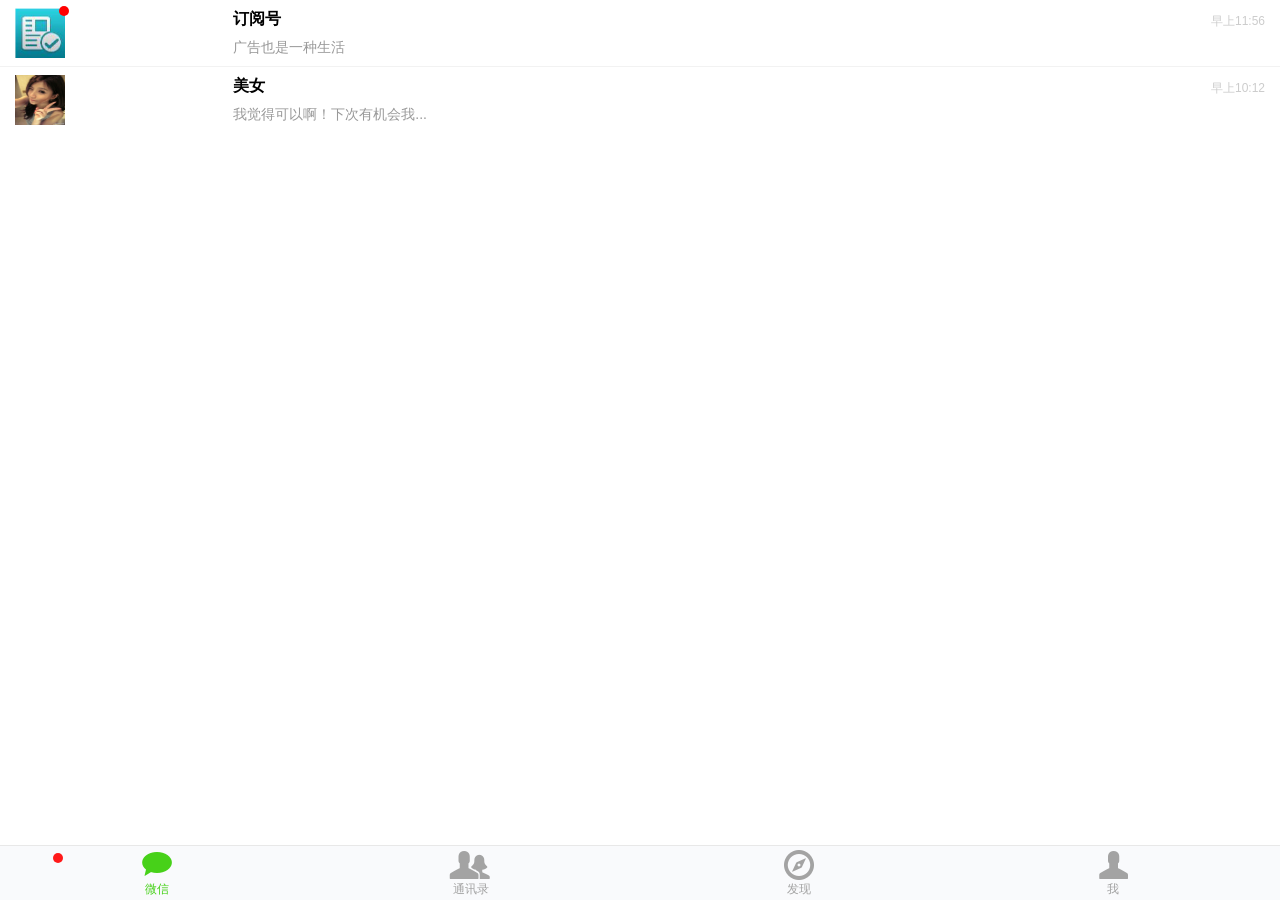
<file: websocket/web/chat/index.html>
<!DOCTYPE html>
<!--[if IE 8]>         <html class="no-js lt-ie9"> </html><![endif]-->
<!--[if gt IE 8]><!--> <html class="no-js"> <!--<![endif]-->
<head>
<meta charset="utf-8" />
<title>face</title>
<meta name="description" content="neil-hao" />
<meta name="author" content="neil-hao" />
<meta name="robots" content="noindex, nofollow" />
<meta name="viewport" content="width=device-width,initial-scale=1,maximum-scale=1.0" /><!--手机自动缩放-->
<link rel="shortcut icon" href="./img/favicon.ico" /><!--网页标题图标-->
<!-- 引入 PROUI 的样式表  不用更改它的设置-->
<link rel="stylesheet" type="text/css" href="css/bootstrap.min.css" />
<link rel="stylesheet" type="text/css" href="css/plugins.css" />
<link rel="stylesheet" type="text/css" href="css/main.css" />
<link rel="stylesheet" type="text/css" href="css/themes.css" />
<!-- PROUI 样式结束-->
<meta http-equiv="Content-Type" content="text/html; charset=utf-8" />   <!--网页编码    utf-8 国际标准    GB2312 简体中文-->
<style>
.nav.navbar-nav-custom>li.open>a,.nav.navbar-nav-custom>li>a:focus,.nav.navbar-nav-custom>li>a:hover{background:none;}
</style>
</head>
<body style=" background:#FFFFFF; margin:0; padding:0; padding-bottom:55px">
    <div id="page-container" style=" background:#FFFFFF">
        <!--没有内容的时候start-->
    <div style="position:absolute; left:50%; top:20%; margin-left:-40px; font-size:80px; display:none; z-index:9999; color:#EAEAEA" id="nocontent">
       <i class="fa fa-frown-o"></i>
   </div>
       <!--没有内容的时候END-->
       
<div class="row" style="padding-top:8px" id="msgl">  
<!--列表循环开始-->  
<div class="col-xs-12" style="padding-bottom:8px;">  
<a href="msg.html?uid=xiao7"> 
	<div class="col-xs-2">
		<img src="img/6.jpg" class="widget-image image-circle" style="width:50px;height:50px; border-radius:0px">
	    <!--新消息气泡-->
	    <span  style="background:#FF0000; position:absolute;left:59px; top:-2px; width:10px; height:10px; border-radius:5px;"></span>
	</div>    
	<div class="col-xs-10">
		<span class="pull-left" style="padding-left:5px; font-size:16px; color:#000000">
			<b>订阅号</b>
			<font style="font-size:12px; color:#CCCCCC"></font>
		</span>
		<span class="pull-right" style="padding-top:5px; color:#CCCCCC; font-size:12px">早上11:56</span>
		<br>
		<div style="width:100%;padding-top:10px; color:#999999; padding-left:5px; font-size:14px" class="text-left">广告也是一种生活
			<span class="pull-right">&nbsp;</span>
		</div>	
	</div>
</a>
</div>

<div class="col-xs-12"><!--分界线-->
<hr class="text-center" width="100%;" align="center" style="border-top:thin solid #F2F2F2; padding-top:0px; margin:0px; margin-bottom:8px" >
</div>
 
<div class="col-xs-12" style="padding-bottom:8px;">  
<a href="msg.html?uid=haohao"> 
	<div class="col-xs-2">
		<img src="img/0.jpg" class="widget-image image-circle" style="width:50px;height:50px; border-radius:0px">
	</div>    
	<div class="col-xs-10">
		<span class="pull-left" style="padding-left:5px; font-size:16px; color:#000000">
		<b>美女</b>
		<font style="font-size:12px; color:#CCCCCC"></font>
		</span>
		<span class="pull-right" style="padding-top:5px; color:#CCCCCC;font-size:12px">早上10:12</span>
		<br>
		<div style="width:100%;padding-top:10px; color:#999999; padding-left:5px; font-size:14px" class="text-left">我觉得可以啊！下次有机会我...
		<span class="pull-right">&nbsp;</span>
		</div>
	</div>
</a>
</div>
<!--列表循环结束-->    
</div>  

<footer class="navbar navbar-default navbar-fixed-bottom slideUp" role="navigation" style="  background-color:FEFFFF;border-top:#E6E6E6 1px solid; opacity:0.9; line-height:55px;  height:55px;  z-index:1; padding-top:0px;" id="st-footer-bar">
<div class="row" style=" padding-left:15px; padding-right:10px">
<ul class="nav navbar-nav-custom col-xs-6 text-center pull-left">
	<li class="col-xs-6">
		<a onclick="javascript:$(this).css('color','#33CC00');" style="color:#33CC00;" id="faxian">
			<!--未读红点-->
			<span  style="background:#FF0000; position:absolute;left:38px; top:7px; width:10px; height:10px; border-radius:5px; display:block" id="footer_qipao"></span>
			<i class="gi gi-chat" style="font-size:30px; color:#33CC00"></i>
			<div class="text-center" style=" line-height:18px; padding-bottom:25px;font-size:12px;">微信</div>
		</a>
	</li>
	<li class="col-xs-6">
		<a  onclick="javascript:$(this).css('color','#33CC00');$('#st-footer-bar #{$action_name}').css('color','#FFFFFF');" style="color:#999999;" id="msgl">
			<i class="gi gi-parents" style="font-size:30px"></i>
			<div class="text-center" style=" line-height:18px; padding-bottom:25px;font-size:12px;">通讯录</div>
		</a>
	</li>
</ul>
<ul class="nav navbar-nav-custom pull-right col-xs-6 text-center" >
	<li class="col-xs-6">
		<a  onclick="javascript:$(this).css('color','#33CC00');$('#st-footer-bar #{$action_name}').css('color','#FFFFFF');" style="color:#999999;" id="openclass">
			<i class="gi gi-compass" style="font-size:30px"></i>
			<div class="text-center" style=" line-height:18px; padding-bottom:25px;font-size:12px;" >发现</div>
		</a>
	</li>
	<li class="col-xs-6">
		<a onClick="javascript:$(this).css('color','#33CC00');$('#st-footer-bar #{$action_name}').css('color','#FFFFFF');" style="color:#999999;" id="index">
		<i class="gi gi-user" style="font-size:30px"></i>
		<div class="text-center" style=" line-height:18px; padding-bottom:25px;font-size:12px;" >我</div></a>
	</li>
</ul>
</div>
</footer>  
</div>   
   
 <!--PROUI   JS  库   不用更改-->
<script src="js/jquery-1.11.0.min.js"></script>
</body>
</html>
</file>
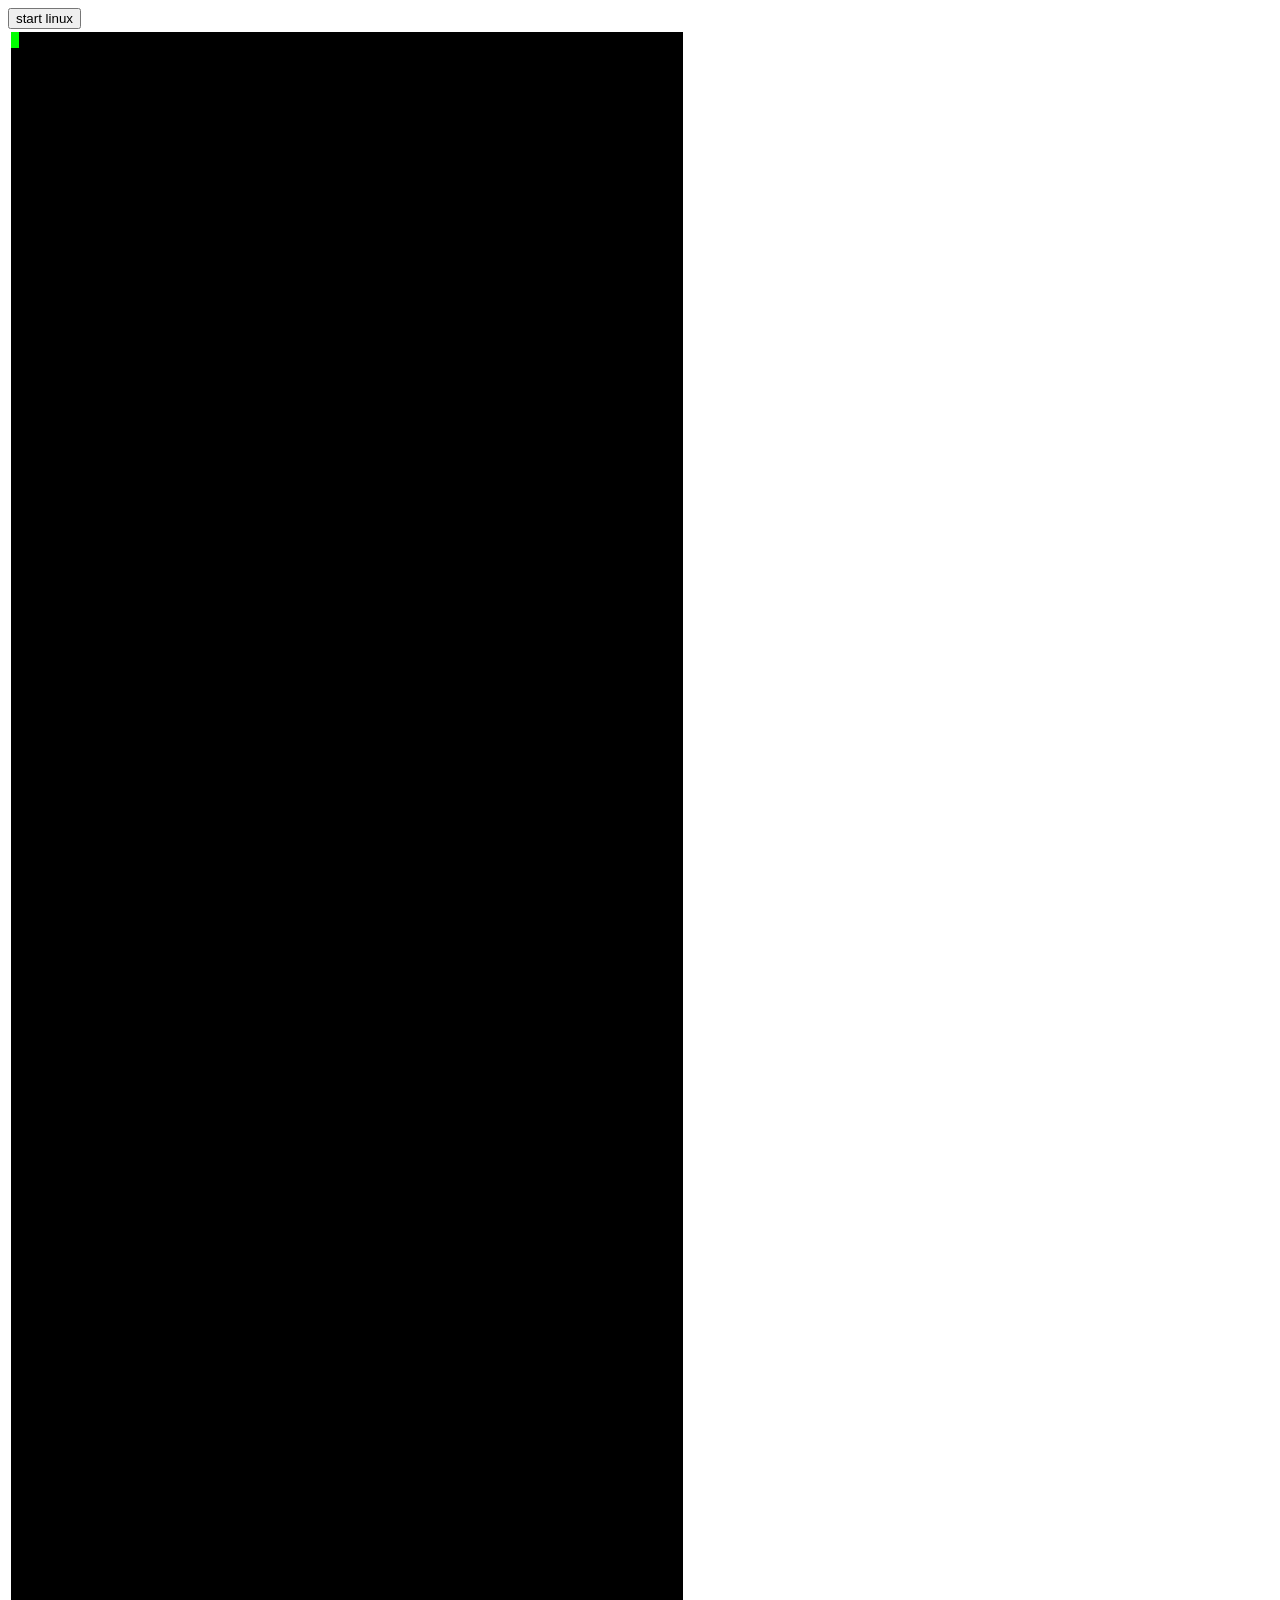
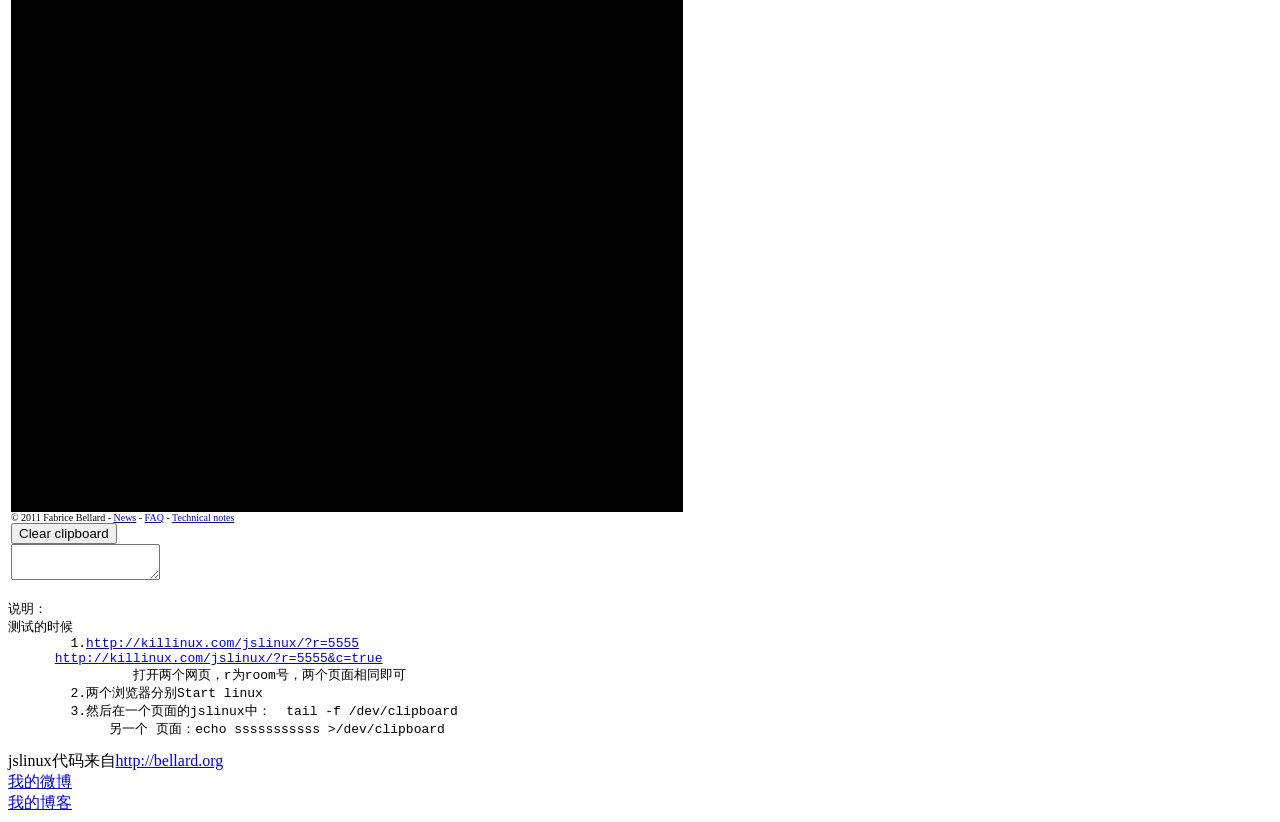
<file: websocket/web/jslinux/index.html>
<!DOCTYPE html>
<html>
<head>
<meta http-equiv="Content-Type" content="text/html; charset=UTF-8">
<title>Javascript PC Emulator</title>
<style>
.term {
    font-family: courier,fixed,swiss,monospace,sans-serif;
    font-size: 14px;
    color: #f0f0f0;
    background: #000000;
}

.termReverse {
    color: #000000;
    background: #00ff00;
}
#note {
    font-size: 12px;
}
#copyright {
    font-size: 10px;
}
#clipboard {
    font-size: 12px;
}
</style>
</head>
<body >
<input type="button" id="startbtn" value="start linux" onclick="start();"><div id="answer" style="font-color:red"></div>
<table border="0">
<tr valign="top"><td>
<script type="text/javascript" src="utils.js"></script>
<script type="text/javascript" src="term.js"></script>
<script type="text/javascript" src="cpux86.js"></script>
<script type="text/javascript" src="jslinux.js"></script>
<div id="copyright">&copy; 2011 Fabrice Bellard - <a href="news.html">News</a> - <a href="faq.html">FAQ</a> - <a href="tech.html">Technical notes</a></div>
<input type="button" value="Clear clipboard" onclick="clear_clipboard();"><br><textarea row="4" cols="16" id="text_clipboard" ></textarea></br>


</table>
<script type="text/javascript" >
		function GetRequest() { 
			var url = location.search; //获取url中"?"符后的字串 
			var theRequest = new Object(); 
			if (url.indexOf("?") != -1) { 
				var str = url.substr(1); 
				strs = str.split("&"); 
				for(var i = 0; i < strs.length; i ++) { 
					theRequest[strs[i].split("=")[0]]=unescape(strs[i].split("=")[1]); 
				} 
			} 
			return theRequest; 
		} 
		var Request = new Object(); 
		Request = GetRequest();
		var iceServer = null;
		var pc = new window.webkitRTCPeerConnection(iceServer,{optional: [{RtpDataChannels: true}]});
		
        var isCaller = Request['c'];//window.location.href.split('#')[1];
        console.log("isCaller--------"+isCaller);
        var socket = new WebSocket("ws://killinux.com/hao/room?r="+Request['r']);
        var thissend = function (message, callback) {
		    this.waitForConnection(function () {
		        socket.send(message);
		        if (typeof callback !== 'undefined') {
		          callback();
		        }
		    }, 1000);
		};

		this.waitForConnection = function (callback, interval) {
		    if (socket.readyState === 1) {
		        callback();
		    } else {
		        var that = this;
		        // optional: implement backoff for interval here
		        setTimeout(function () {
		            that.waitForConnection(callback, interval);
		        }, interval);
		    }
		};
        socket.onmessage = function(event){
            var json = JSON.parse(event.data);
            //console.log('onmessage: ', json);
            //如果是一个ICE的候选，则将其加入到PeerConnection中，否则设定对方的session描述为传递过来的描述
            if( json.event === "_ice_candidate" ){
                pc.addIceCandidate(new RTCIceCandidate(json.data.candidate));
            } else {
                pc.setRemoteDescription(new RTCSessionDescription(json.data.sdp));
                console.log("---------------->pc.setRemote");
                // 如果是一个offer，那么需要回复一个answer
                if(json.event === "_offer") {
                	console.log("------->createAnswer");
                    pc.createAnswer(function(desc){
			            pc.setLocalDescription(desc);
			            console.log("---------------->pc.setLocal");
			            thissend(JSON.stringify({ 
			                "event": "_answer",
			                "data": {
			                    "sdp": desc
			                }
			            }));
			        }, function (error) {
                        console.log('Failure callback: ' + error);
                    });
                }else if (json.event === "_answer"){
                	console.log("------->receive Answer---('"+json.event+"')");
                	document.getElementById("answer").innerText="connected";
                }else{
                	console.log("------->error---('"+json.event+"')");
                }
                
            }
        };
        
        
        try {
		    sendChannel = pc.createDataChannel('sendDataChannel',{reliable: true});
		} catch (e) {
		    alert('createDataChannel() failed with exception: ' + e.message);
		}
		sendChannel.onopen = console.log('--Send channel open state is : ' +sendChannel.readyState);
  		sendChannel.onclose = console.log('--Send channel close  state is: ' +sendChannel.readyState);
        // 发送ICE候选到其他客户端
        pc.onicecandidate = function(event){
        	console.log("onicecandidate----------->");
            if (event.candidate !== null) {
            	console.log("event.candidate   !=   null");
                thissend(JSON.stringify({
                    "event": "_ice_candidate",
                    "data": {
                        "candidate": event.candidate
                    }
                }));
            }else{
            	console.log("event.candidate   == null");
            }
        };
    	sendChannel.onmessage = function(event) {
    		  console.log("-sendChannel.onmessage--");
   			  document.getElementById('text_clipboard').value = event.data;
		};
        function sendData() {
		  var data = document.getElementById('text_clipboard').value;
		  console.log("---->>>>sendData():"+data);
		  sendChannel.send(data);
		}
		if(isCaller){
        	console.log("------->createOffer");
            pc.createOffer(function(desc){
            //	console.log(desc);
	            pc.setLocalDescription(desc);
	            console.log("---------------->pc.setLocal");
	            thissend(JSON.stringify({ 
	                "event": "_offer",
	                "data": {
	                    "sdp": desc
	                }
	            }));
	        }, function (error) {
                console.log('Failure callback: ' + error);
            });
        }
        
		console.log("---over");
</script>
<pre>
说明：
测试的时候 
	1.<a href="http://killinux.com/jslinux/?r=5555">http://killinux.com/jslinux/?r=5555</a>
      <a href="http://killinux.com/jslinux/?r=5555&c=true">http://killinux.com/jslinux/?r=5555&c=true</a>
		打开两个网页，r为room号，两个页面相同即可 
	2.两个浏览器分别Start linux
	3.然后在一个页面的jslinux中：  tail -f /dev/clipboard 
	     另一个 页面：echo sssssssssss >/dev/clipboard 
</pre>
jslinux代码来自<a href="http://bellard.org">http://bellard.org</a></br>
<a href="http://weibo.com/killinux" target="_blank">我的微博</a></br>
<a href="http://haoningabc.iteye.com/blog/2249460" target="_blank">我的博客</a>
<!--button id="sendButton" onclick="sendData()">Send</button>
<textarea id="dataChannelSend" >abc</textarea>
<div id="result"></div--> 

</body>
</html>
</file>
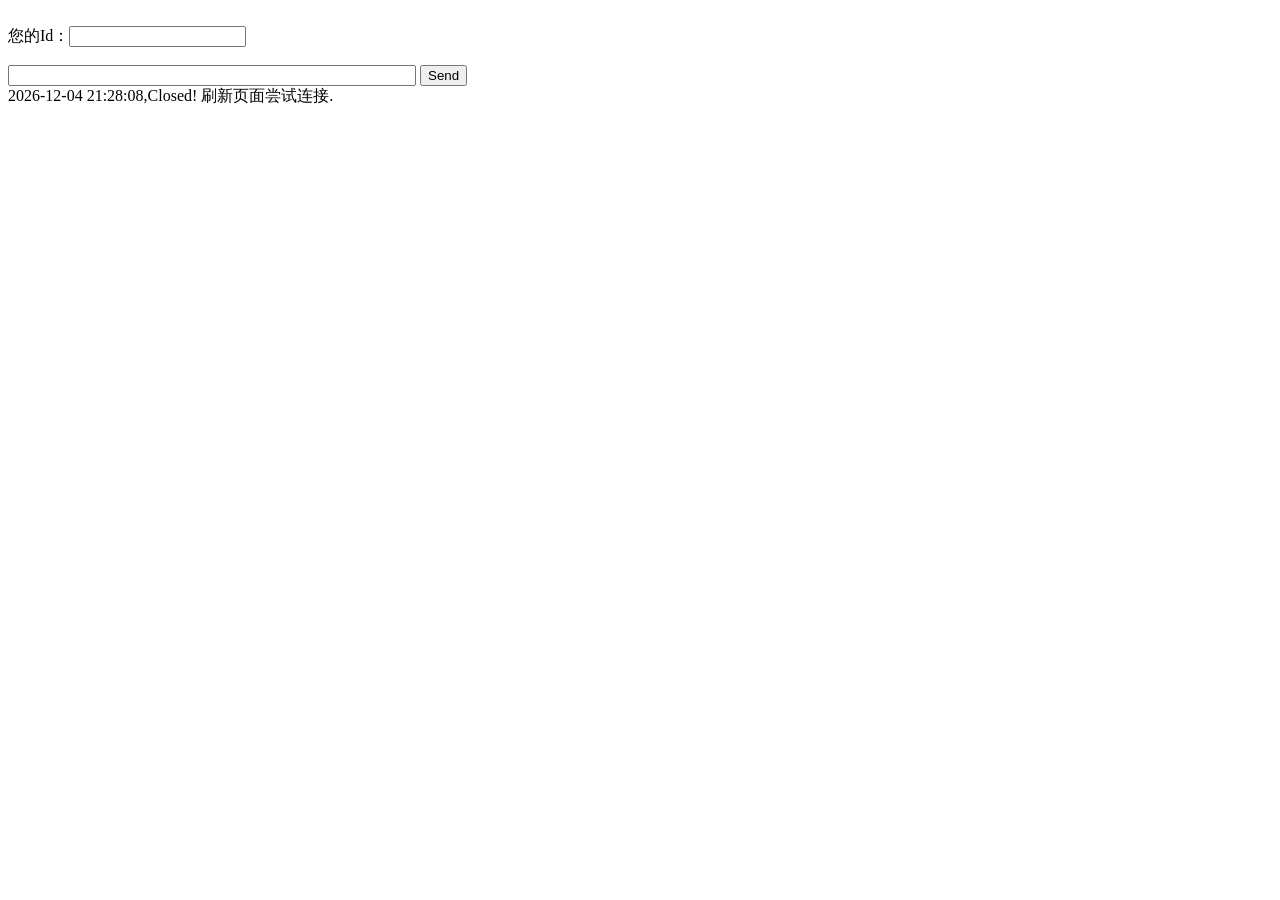
<file: websocket/web/chat/index1.html>
<!DOCTYPE html PUBLIC "-//W3C//DTD HTML 4.01 Transitional//EN" "http://www.w3.org/TR/html4/loose.dtd">
<html>
<head>
<meta http-equiv="Content-Type" content="text/html; charset=utf-8">
<meta property="qc:admins" content="1176575677616766547752371645060454" />
<title>Insert title here</title>
</head>
<script type="text/javascript">
	String.prototype.startWith=function(s){
	  if(s==null||s==""||this.length==0||s.length>this.length)
	   return false;
	  if(this.substr(0,s.length)==s)
	     return true;
	  else
	     return false;
	  return true;
	 }
	Date.prototype.format = function(format) {
		var o = {
			"M+" : this.getMonth() + 1, //month
			"d+" : this.getDate(), //day
			"h+" : this.getHours(), //hour
			"m+" : this.getMinutes(), //minute
			"s+" : this.getSeconds(), //second
			"q+" : Math.floor((this.getMonth() + 3) / 3), //quarter
			"S" : this.getMilliseconds()
		}
		if (/(y+)/.test(format))
			format = format.replace(RegExp.$1, (this.getFullYear() + "")
					.substr(4 - RegExp.$1.length));
		for ( var k in o)
			if (new RegExp("(" + k + ")").test(format))
				format = format.replace(RegExp.$1, RegExp.$1.length == 1 ? o[k]
						: ("00" + o[k]).substr(("" + o[k]).length));
		return format;
	}
	var ws = null;
	function log(text) {
		/* document.getElementById("log").innerHTML = (new Date).getTime() + ": "
				+ text + "<br>" + document.getElementById("log").innerHTML; */
		document.getElementById("log").innerHTML = new Date().format('yyyy-MM-dd hh:mm:ss') + ","
		+ text + "<br>" + document.getElementById("log").innerHTML;
	}
	function enterSend(){
		if(event.keyCode == 13){
		    document.getElementById("sendbtn").click();
		}
	}
	function startServer() {
		
		var url = document.getElementById("serverip").value;// "ws://192.168.0.102:8887";  
		if ('WebSocket' in window) {
			ws = new WebSocket(url);
		} else if ('MozWebSocket' in window) {
			ws = new MozWebSocket(url);
		} else {
			log('浏览器不支持');
			return;
		}
		ws.onopen = function() {
			log('唷嘻，连上了');
		};
		// 收到服务器发送的文本消息, event.data表示文本内容  
		ws.onmessage = function(event) {
			var thisdata = event.data;
			if(thisdata.startWith("open")){
				//alert(thisdata);
				document.getElementById("username").value=thisdata.split(" ")[1];
			}else{
				//log(event.data);
				var showData=event.data.split(",");
				log(showData[0]+"说:"+showData[2]);
			}
		};
		ws.onclose = function() {
			log('Closed! 刷新页面尝试连接.');
		}
		//document.getElementById("conbtn").disabled = "true";
		//document.getElementById("stopbtn").removeAttribute('disabled');
	}
	function sendMessage() {
		var textMessage = document.getElementById("textMessage").value;
		var username = document.getElementById("username").value;
		var toUser = document.getElementById("toUser").value;;
		if (ws != null && textMessage != "") {
			ws.send(username+","+toUser+","+textMessage);
		}
		document.getElementById("textMessage").value="";
	}
	function stopconn() {
		ws.close();
	}
</script>
<body onload="startServer()">

	 <input id="serverip" type="hidden" size="20"
		value="ws://localhost:8080/websocket/websocket/test" />

	</br>
	您的Id：<input id="username" type="text"  readonly/></br>
	<input id="toUser" type="hidden"  /><!-- to Id：  如果为空则群发 --></br>
	<input id="textMessage" type="text" size="20" onkeydown="enterSend()"  style="border:1;width:400px"  />
	<input id="sendbtn" type="button" onclick="sendMessage()" value="Send">
	<div id="log"></div>
</body>
</html>
</file>
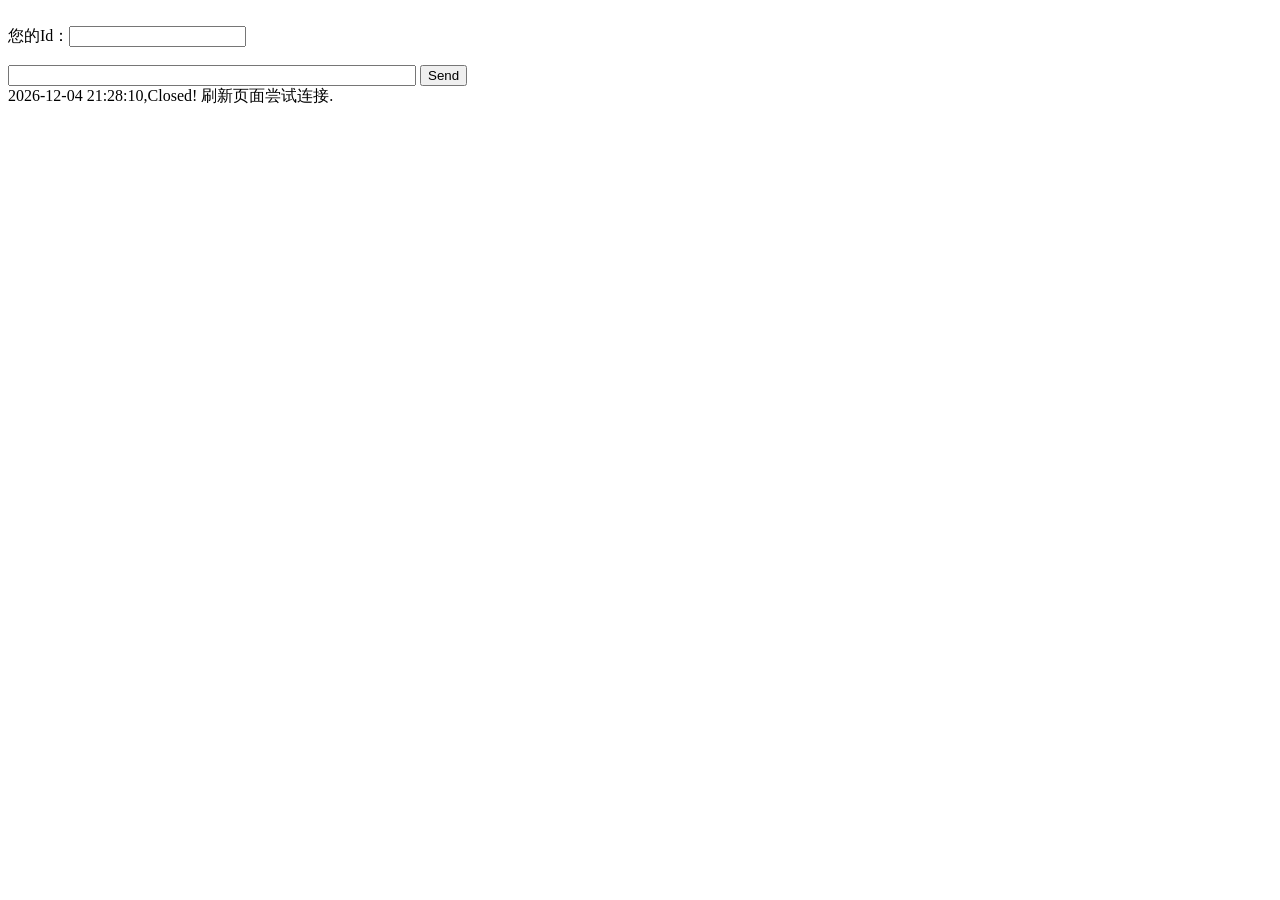
<file: websocket/web/chat/index2.html>
<!DOCTYPE html PUBLIC "-//W3C//DTD HTML 4.01 Transitional//EN" "http://www.w3.org/TR/html4/loose.dtd">
<html>
<head>
<meta http-equiv="Content-Type" content="text/html; charset=utf-8">
<meta property="qc:admins" content="1176575677616766547752371645060454" />
<title>Insert title here</title>
</head>
<script type="text/javascript">
	String.prototype.startWith=function(s){
	  if(s==null||s==""||this.length==0||s.length>this.length)
	   return false;
	  if(this.substr(0,s.length)==s)
	     return true;
	  else
	     return false;
	  return true;
	 }
	Date.prototype.format = function(format) {
		var o = {
			"M+" : this.getMonth() + 1, //month
			"d+" : this.getDate(), //day
			"h+" : this.getHours(), //hour
			"m+" : this.getMinutes(), //minute
			"s+" : this.getSeconds(), //second
			"q+" : Math.floor((this.getMonth() + 3) / 3), //quarter
			"S" : this.getMilliseconds()
		}
		if (/(y+)/.test(format))
			format = format.replace(RegExp.$1, (this.getFullYear() + "")
					.substr(4 - RegExp.$1.length));
		for ( var k in o)
			if (new RegExp("(" + k + ")").test(format))
				format = format.replace(RegExp.$1, RegExp.$1.length == 1 ? o[k]
						: ("00" + o[k]).substr(("" + o[k]).length));
		return format;
	}
	var ws = null;
	function log(text) {
		/* document.getElementById("log").innerHTML = (new Date).getTime() + ": "
				+ text + "<br>" + document.getElementById("log").innerHTML; */
		document.getElementById("log").innerHTML = new Date().format('yyyy-MM-dd hh:mm:ss') + ","
		+ text + "<br>" + document.getElementById("log").innerHTML;
	}
	function enterSend(){
		if(event.keyCode == 13){
		    document.getElementById("sendbtn").click();
		}
	}
	function startServer() {
		
		var url = document.getElementById("serverip").value;// "ws://192.168.0.102:8887";  
		if ('WebSocket' in window) {
			ws = new WebSocket(url);
		} else if ('MozWebSocket' in window) {
			ws = new MozWebSocket(url);
		} else {
			log('浏览器不支持');
			return;
		}
		ws.onopen = function() {
			log('唷嘻，连上了');
		};
		// 收到服务器发送的文本消息, event.data表示文本内容  
		ws.onmessage = function(event) {
			var thisdata = event.data;
			if(thisdata.startWith("open")){
				//alert(thisdata);
				document.getElementById("username").value=thisdata.split(" ")[1];
			}else{
				//log(event.data);
				var showData=event.data.split(",");
				log(showData[0]+"说:"+showData[2]);
			}
		};
		ws.onclose = function() {
			log('Closed! 刷新页面尝试连接.');
		}
		//document.getElementById("conbtn").disabled = "true";
		//document.getElementById("stopbtn").removeAttribute('disabled');
	}
	function sendMessage() {
		var textMessage = document.getElementById("textMessage").value;
		var username = document.getElementById("username").value;
		var toUser = document.getElementById("toUser").value;;
		if (ws != null && textMessage != "") {
			ws.send(username+","+toUser+","+textMessage);
		}
		document.getElementById("textMessage").value="";
	}
	function stopconn() {
		ws.close();
		//document.getElementById("conbtn").removeAttribute('disabled');
		//document.getElementById("stopbtn").disabled = "true";
	}
</script>
<body onload="startServer()">
	 <input id="serverip" type="hidden" size="20"
		value="ws://192.168.0.102:8080/websocket/websocket/test" />
	</br>
	您的Id：<input id="username" type="text"  readonly/></br>
	<input id="toUser" type="hidden"  /><!-- to Id：  如果为空则群发 --></br>
	<input id="textMessage" type="text" size="20" onkeydown="enterSend()"  style="border:1;width:400px"  />
	<input id="sendbtn" type="button" onclick="sendMessage()" value="Send">
	<div id="log"></div>
</body>
</html>
</file>
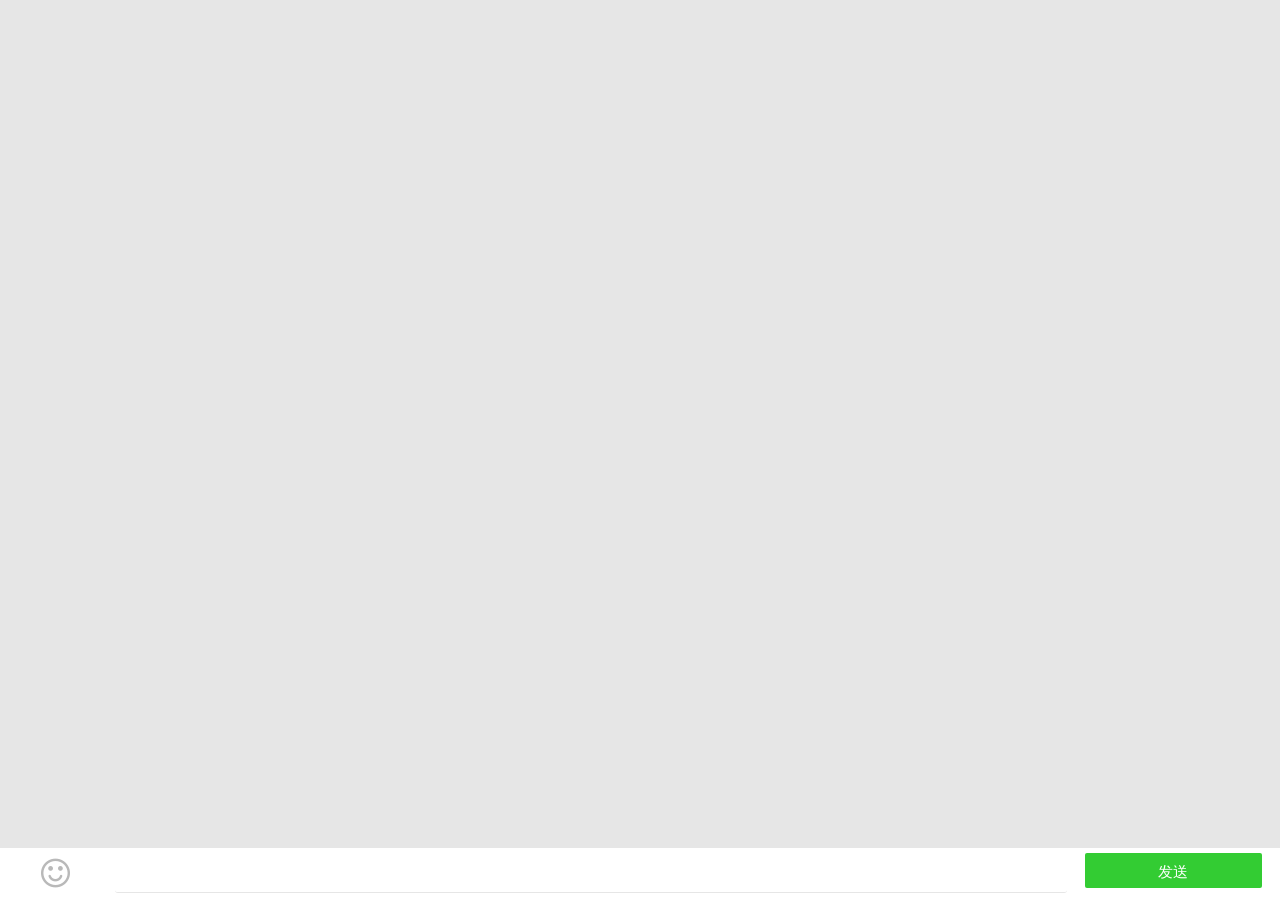
<file: websocket/web/chat/msg.html>
<!DOCTYPE html>
<!--[if IE 8]>         <html class="no-js lt-ie9"> </html><![endif]-->
<!--[if gt IE 8]><!--> <html class="no-js"> <!--<![endif]-->
<head>
<meta charset="utf-8" />
<title>haohao</title>
<meta name="description" content="neil-hao" />
<meta name="author" content="neil-hao" />
<meta name="robots" content="noindex, nofollow" />
<meta name="viewport" content="width=device-width,initial-scale=1,maximum-scale=1.0" /><!--手机自动缩放-->
<link rel="shortcut icon" href="./img/favicon.ico" /><!--网页标题图标-->

<!-- 引入 PROUI 的样式表  不用更改它的设置-->
<link rel="stylesheet" type="text/css" href="css/bootstrap.min.css" />
<link rel="stylesheet" type="text/css" href="css/plugins.css" />
<link rel="stylesheet" type="text/css" href="css/main.css" />
<link rel="stylesheet" type="text/css" href="css/themes.css" />

<!-- PROUI 样式结束-->

<meta http-equiv="Content-Type" content="text/html; charset=utf-8" />   <!--网页编码    utf-8 国际标准    GB2312 简体中文-->
<style>
.nav.navbar-nav-custom>li.open>a,.nav.navbar-nav-custom>li>a:focus,.nav.navbar-nav-custom>li>a:hover{background:none;}
ul li {
    list-style-type: none;
}
</style>
<script src="js/jquery-1.11.0.min.js"></script>
<script type="text/javascript">
function getQueryString(name) {
    var reg = new RegExp("(^|&)" + name + "=([^&]*)(&|$)", "i");
    var r = window.location.search.substr(1).match(reg);
    if (r != null) return unescape(r[2]); return null;
}

var ws = null;
var username =getQueryString("uid");// "haohao";
console.log("uid:"+username);
var toUser = "zhy";
function log(text) {
	console.log(text);
}
String.prototype.startWith=function(s){
	 if(s==null||s==""||this.length==0||s.length>this.length)
	  return false;
	 if(this.substr(0,s.length)==s)
	    return true;
	 else
	    return false;
	 return true;
}
function startServer() {
	console.log(navigator.userAgent);
	//document.getElementById("input-pj-text").value=navigator.userAgent;
	//var url ="ws://182.254.155.153/websocket/hao/msg";
	var url ="ws://killinux.com/websocket/hao/msg";
	var url ="ws://192.168.137.27:8081/websocket/hao/same";
	if ('WebSocket' in window) {
		ws = new WebSocket(url);
	} else if ('MozWebSocket' in window) {
		ws = new MozWebSocket(url);
	} else {
		log('浏览器不支持');
		return;
	}
	ws.onopen = function() {
		log('hoho，连上了');
	};
	ws.onmessage = function(event) {
		var thisdata = event.data;
		log(thisdata+"   "+username);
		if(thisdata.startWith("open")){
		//	document.getElementById("username").value=thisdata.split(" ")[1];
		}else{
			var showData=event.data.split(",");
			log(showData[0]+"说:"+showData[2]);
			if(showData[0]==username){
				$("#content").append("<div><ul class='ul_talk reply'><li class='tbox' ><div><span class='head' style=''><img src='img/0.jpg'></span></div><div><span class='arrow'><svg><path d='M0 10 L20 19 L21 12 L20 14 L0 20 Z' stroke-width='1' stroke='#7EBE2A' fill='#7EBE2A'></path></svg></span></div><div><article class='content'  style='border-radius:5px;box-shadow:  -1px 4px 2px -3px #999999; '>"+showData[2]+"</article></div></li></ul></div>");  
			}else{
				$("#content").append("<div><ul class='ul_talk' style='padding:0; margin:0'><li class='tbox' ><div><span class='head'><img src='img/1.jpg'></span></div><div><span class='arrow'><svg><path d='M50 0 L5 19 L4 20 L5 21 L50 40 Z' stroke-width='1' stroke='#FFFFFF' fill='#FFFFFF'></path></svg></span></div><div><article class='content' style='border-radius:5px;box-shadow: -1px 4px 2px -3px #999999; margin-bottom: 0px;'>"+showData[2]+"</article></div></li></ul></div>");
			}
		}
		
	};
	ws.onclose = function() {
		log('Closed! 刷新页面尝试连接.');
	}
}
function sendMessage() {
	var mytext = document.getElementById("input-pj-text").value;
	
	if (ws != null && mytext != "") {
		ws.send(username+","+toUser+","+mytext);
	}
	document.getElementById("input-pj-text").value="";
}
function stopconn() {
	ws.close();
}
</script>
</head>
<body onload="startServer()" style=" background:#E6E6E6; margin:0; padding:0; padding-bottom:55px; ">
<div  id="page-container" style=" margin:0px; padding:0px; background:none; padding-top:0px; padding-bottom:0px">
<div id="content" class="containertop">
<!-- 	<div><ul class='ul_talk' style="padding:0; margin:0"><li class='tbox' ><div><span class='head'><img src='img/1.jpg'></span></div><div><span class='arrow'><svg><path d='M50 0 L5 19 L4 20 L5 21 L50 40 Z' stroke-width='1' stroke='#FFFFFF' fill='#FFFFFF'></path></svg></span></div><div>
		<article class='content' style='border-radius:5px;box-shadow: -1px 4px 2px -3px #999999; margin-bottom: 0px;'>事情是一样的嘛</article></div></li></ul>
	</div>
	<div><ul class='ul_talk reply'><li class='tbox' ><div><span class='head' style=''><img src='img/0.jpg'></span></div><div><span class='arrow'><svg><path d='M0 10 L20 19 L21 12 L20 14 L0 20 Z' stroke-width='1' stroke='#7EBE2A' fill='#7EBE2A'></path></svg></span></div><div>
		<article class='content'  style='border-radius:5px;box-shadow:  -1px 4px 2px -3px #999999; '>我觉得还可以！当世界变的不同的时候，我们议案让你选择放弃了</article></div></li></ul>
	</div> -->
</div>
</div>

<footer class="navbar navbar-default navbar-fixed-bottom text-center slideUp" style=" line-height:40px; color:#EBEBEB; font-size:16px;border:none; opacity:1; display:block; border-top:#E6E6E6 1px solid; background:#FFFFFF" id="pjtext" >
<div  style="padding-top:4px;">
<form id="form_pj">
<div class="col-xs-1" style="padding:0px; margin:0; padding-left:5px; color:#B9B9B9"><i class="fa fa-smile-o" style=" font-size:2.1em; padding-top:5px;"></i></div>
<div class="col-xs-9" style="padding:0px; margin:0; padding-left:8px; padding-right:0px">
	<input id="input-pj-text" name="pj_text" class="form-control input-lg"  required="required"    style="border-radius:3px;height:40px; border:none; border-bottom:#E6E6E6 1px solid; font-size:18px"><!-- onBlur="javascript:$('#st-footer-bar').show();$('#wyh').show();$('#pjtext').hide();"  -->
</div>

<div class="col-xs-2" style="padding:0; margin:0; line-height:35px">
	<a onclick="sendMessage()" class="btn btn-lg btn-primary" style="border-color:#999999;  border-radius:2px;border-width:0px; opacity:1; height:35px; width:83%; padding:7px; background:#33CC33;" id="doPingjia">
		<span style="color:#FFFFFF; font-size:15PX;" >发送</span>
	</a>
</div>

</form>
</div>
<!--<div style="height:200px"></div>fa fa-smile-o-->
</footer>

</html>
</file>
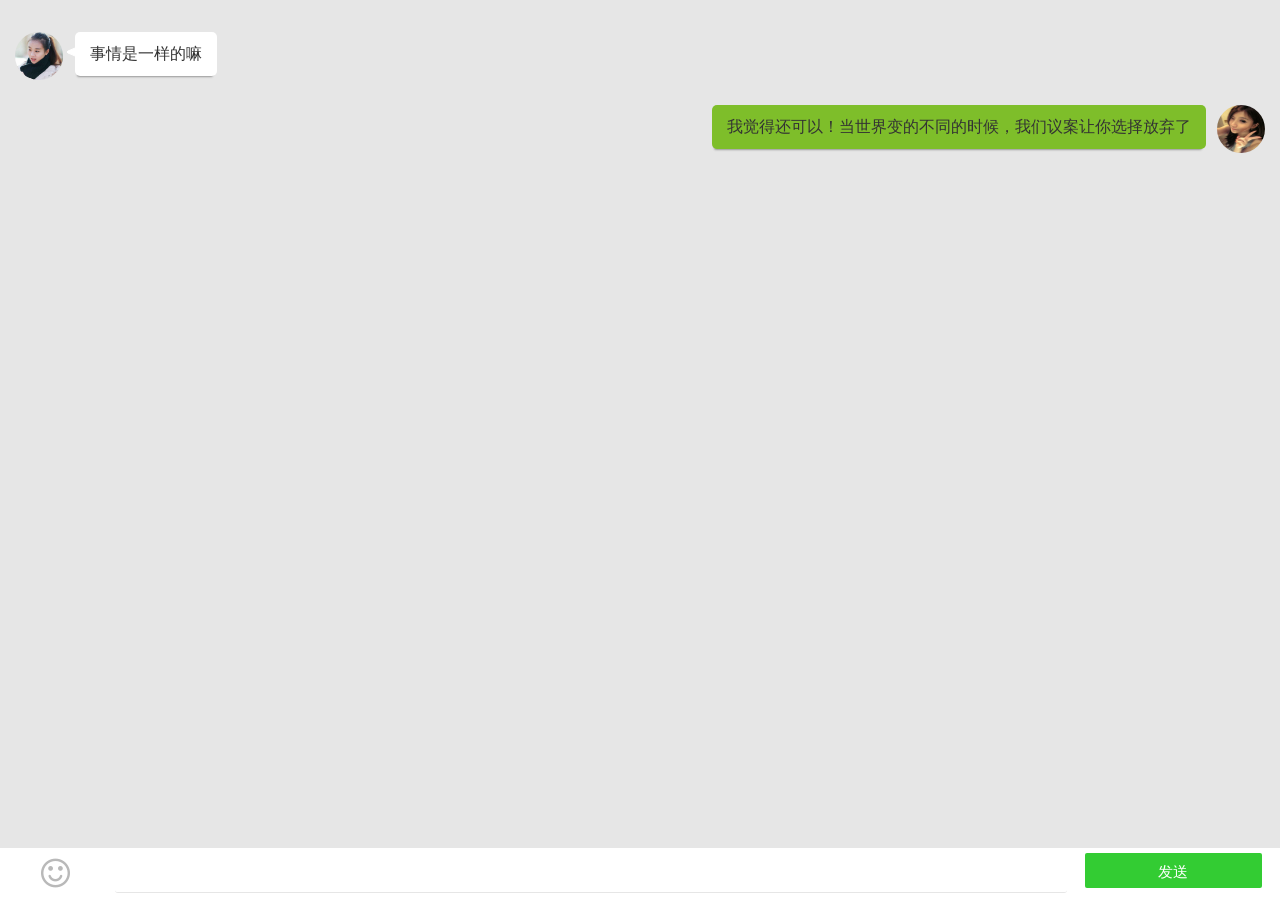
<file: websocket/web/chat/msg1.html>
<!DOCTYPE html>
<!--[if IE 8]>         <html class="no-js lt-ie9"> </html><![endif]-->
<!--[if gt IE 8]><!--> <html class="no-js"> <!--<![endif]-->
<head>
<meta charset="utf-8" />
<title>zhy</title>
<meta name="description" content="neil-hao" />
<meta name="author" content="neil-hao" />
<meta name="robots" content="noindex, nofollow" />
<meta name="viewport" content="width=device-width,initial-scale=1,maximum-scale=1.0" /><!--手机自动缩放-->
<link rel="shortcut icon" href="./img/favicon.ico" /><!--网页标题图标-->

<!-- 引入 PROUI 的样式表  不用更改它的设置-->
<link rel="stylesheet" type="text/css" href="css/bootstrap.min.css" />
<link rel="stylesheet" type="text/css" href="css/plugins.css" />
<link rel="stylesheet" type="text/css" href="css/main.css" />
<link rel="stylesheet" type="text/css" href="css/themes.css" />

<!-- PROUI 样式结束-->

<meta http-equiv="Content-Type" content="text/html; charset=utf-8" />   <!--网页编码    utf-8 国际标准    GB2312 简体中文-->
<style>
.nav.navbar-nav-custom>li.open>a,.nav.navbar-nav-custom>li>a:focus,.nav.navbar-nav-custom>li>a:hover{background:none;}
ul li {
    list-style-type: none;
}
</style>
<script src="js/jquery-1.11.0.min.js"></script>
<script type="text/javascript">
var ws = null;
var username = "zhy";
var toUser = "haohao";
function log(text) {
	console.log(text);
}
String.prototype.startWith=function(s){
	 if(s==null||s==""||this.length==0||s.length>this.length)
	  return false;
	 if(this.substr(0,s.length)==s)
	    return true;
	 else
	    return false;
	 return true;
}
function startServer() {
	console.log(navigator.userAgent);
	//document.getElementById("input-pj-text").value=navigator.userAgent;
	//var url ="ws://182.254.155.153/websocket/websocket/test";
	
	var url ="ws://192.168.137.27:8081/websocket/hao/same";
	if ('WebSocket' in window) {
		ws = new WebSocket(url);
	} else if ('MozWebSocket' in window) {
		ws = new MozWebSocket(url);
	} else {
		log('浏览器不支持');
		return;
	}
	ws.onopen = function() {
		log('hoho，连上了');
	};
	ws.onmessage = function(event) {
		var thisdata = event.data;
		log(thisdata+"   "+username);
		if(thisdata.startWith("open")){
		//	document.getElementById("username").value=thisdata.split(" ")[1];
		}else{
			var showData=event.data.split(",");
			log(showData[0]+"说:"+showData[2]);
			if(showData[0]=='zhy'){
				$("#content").append("<div><ul class='ul_talk reply'><li class='tbox' ><div><span class='head' style=''><img src='img/0.jpg'></span></div><div><span class='arrow'><svg><path d='M0 10 L20 19 L21 12 L20 14 L0 20 Z' stroke-width='1' stroke='#7EBE2A' fill='#7EBE2A'></path></svg></span></div><div><article class='content'  style='border-radius:5px;box-shadow:  -1px 4px 2px -3px #999999; '>"+showData[2]+"</article></div></li></ul></div>");  
			}else{
				$("#content").append("<div><ul class='ul_talk' style='padding:0; margin:0'><li class='tbox' ><div><span class='head'><img src='img/1.jpg'></span></div><div><span class='arrow'><svg><path d='M50 0 L5 19 L4 20 L5 21 L50 40 Z' stroke-width='1' stroke='#FFFFFF' fill='#FFFFFF'></path></svg></span></div><div><article class='content' style='border-radius:5px;box-shadow: -1px 4px 2px -3px #999999; margin-bottom: 0px;'>"+showData[2]+"</article></div></li></ul></div>");
			}
		}
		
	};
	ws.onclose = function() {
		log('Closed! 刷新页面尝试连接.');
	}
}
function sendMessage() {
	var mytext = document.getElementById("input-pj-text").value;
	
	if (ws != null && mytext != "") {
		ws.send(username+","+toUser+","+mytext);
	}
	document.getElementById("input-pj-text").value="";
}
function stopconn() {
	ws.close();
}
</script>
</head>
<body onload="startServer()" style=" background:#E6E6E6; margin:0; padding:0; padding-bottom:55px; ">
<div  id="page-container" style=" margin:0px; padding:0px; background:none; padding-top:0px; padding-bottom:0px">
<div id="content" class="containertop">
	<div><ul class='ul_talk' style="padding:0; margin:0"><li class='tbox' ><div><span class='head'><img src='img/1.jpg'></span></div><div><span class='arrow'><svg><path d='M50 0 L5 19 L4 20 L5 21 L50 40 Z' stroke-width='1' stroke='#FFFFFF' fill='#FFFFFF'></path></svg></span></div><div>
		<article class='content' style='border-radius:5px;box-shadow: -1px 4px 2px -3px #999999; margin-bottom: 0px;'>事情是一样的嘛</article></div></li></ul>
	</div>
	<div><ul class='ul_talk reply'><li class='tbox' ><div><span class='head' style=''><img src='img/0.jpg'></span></div><div><span class='arrow'><svg><path d='M0 10 L20 19 L21 12 L20 14 L0 20 Z' stroke-width='1' stroke='#7EBE2A' fill='#7EBE2A'></path></svg></span></div><div>
		<article class='content'  style='border-radius:5px;box-shadow:  -1px 4px 2px -3px #999999; '>我觉得还可以！当世界变的不同的时候，我们议案让你选择放弃了</article></div></li></ul>
	</div>
</div>
</div>

<footer class="navbar navbar-default navbar-fixed-bottom text-center slideUp" style=" line-height:40px; color:#EBEBEB; font-size:16px;border:none; opacity:1; display:block; border-top:#E6E6E6 1px solid; background:#FFFFFF" id="pjtext" >
<div  style="padding-top:4px;">
<form id="form_pj">
<div class="col-xs-1" style="padding:0px; margin:0; padding-left:5px; color:#B9B9B9"><i class="fa fa-smile-o" style=" font-size:2.1em; padding-top:5px;"></i></div>
<div class="col-xs-9" style="padding:0px; margin:0; padding-left:8px; padding-right:0px">
	<input id="input-pj-text" name="pj_text" class="form-control input-lg"  required="required"    style="border-radius:3px;height:40px; border:none; border-bottom:#E6E6E6 1px solid; font-size:18px"><!-- onBlur="javascript:$('#st-footer-bar').show();$('#wyh').show();$('#pjtext').hide();"  -->
</div>

<div class="col-xs-2" style="padding:0; margin:0; line-height:35px">
	<a onclick="sendMessage()" class="btn btn-lg btn-primary" style="border-color:#999999;  border-radius:2px;border-width:0px; opacity:1; height:35px; width:83%; padding:7px; background:#33CC33;" id="doPingjia">
		<span style="color:#FFFFFF; font-size:15PX;" >发送</span>
	</a>
</div>

</form>
</div>
<!--<div style="height:200px"></div>fa fa-smile-o-->
</footer>

</html>
</file>
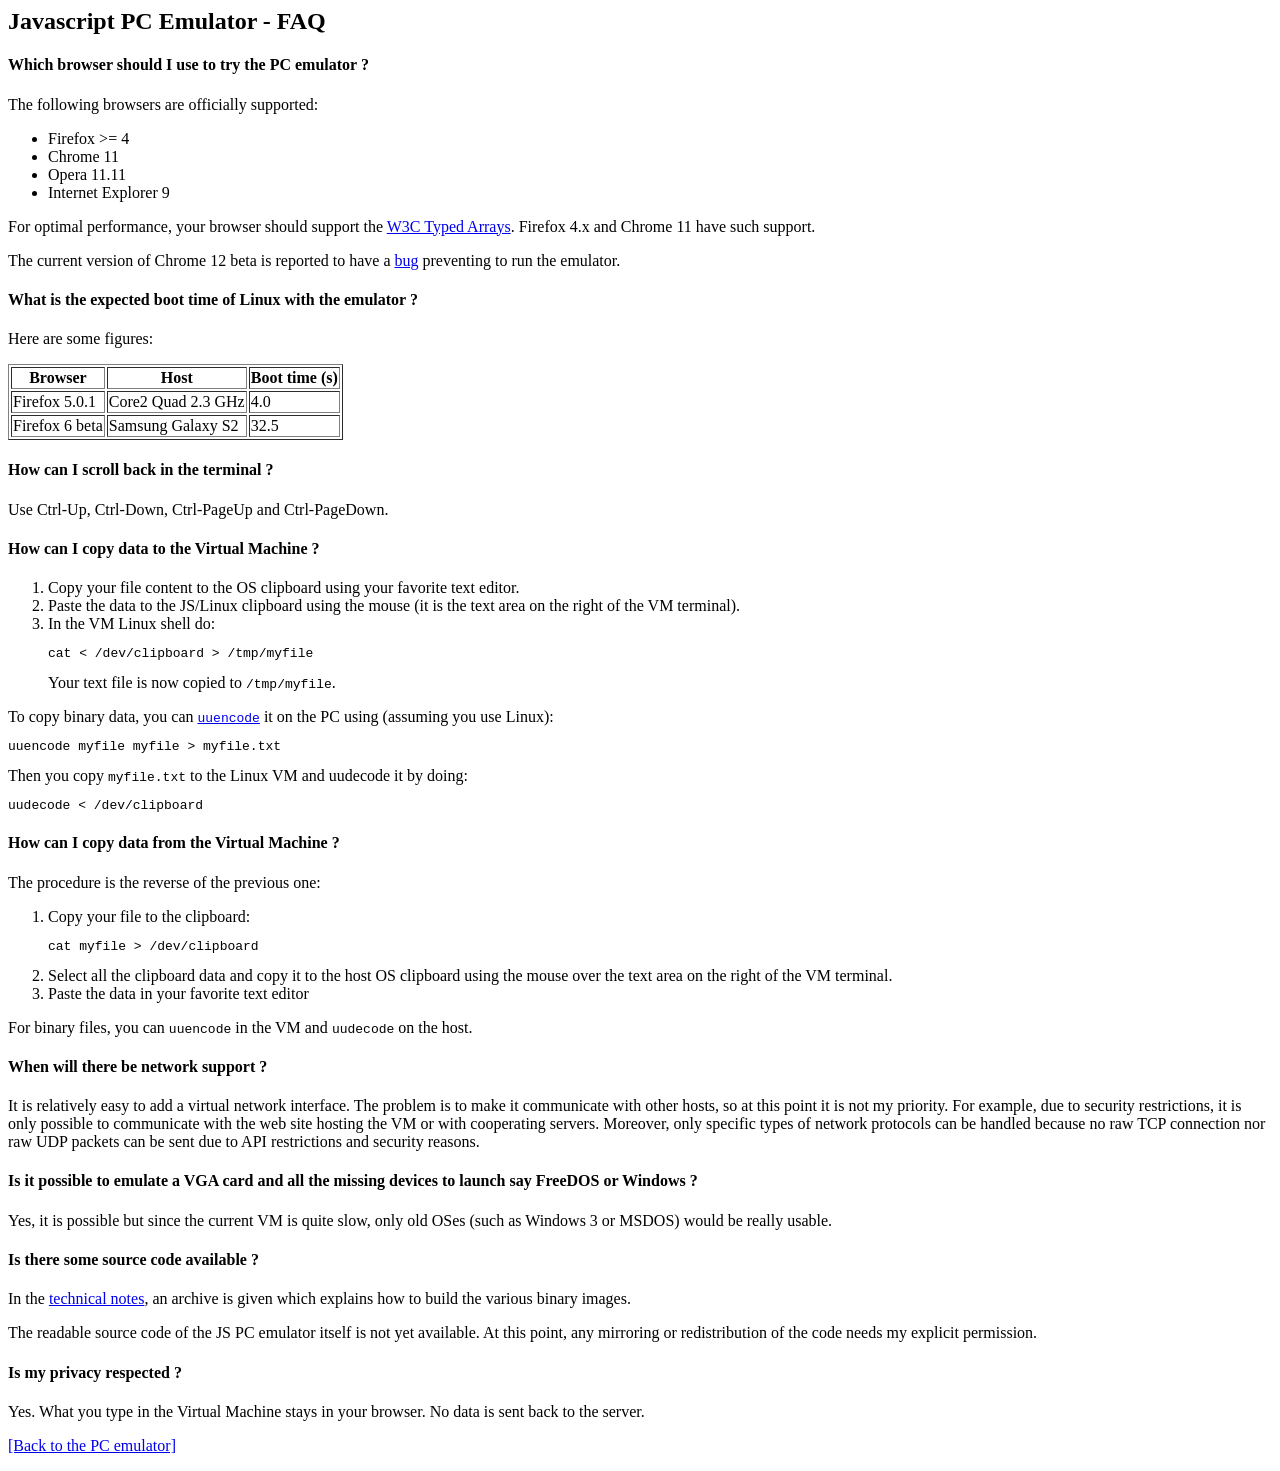
<file: websocket/web/jslinux/faq.html>
<html>
<head>
<title>Javascript PC Emulator - FAQ</title>
</head>
<body>
<h2>Javascript PC Emulator - FAQ</h2>
<p>
<h4>Which browser should I use to try the PC emulator ?</h4>

The following browsers are officially supported:
<ul>
<li>Firefox >= 4
<li>Chrome 11
<li>Opera 11.11
<li>Internet Explorer 9
</ul>

<p>
For optimal performance, your browser should support
the <a href="http://www.khronos.org/registry/typedarray/specs/latest/">W3C
Typed Arrays</a>. Firefox 4.x and Chrome 11 have such support.
<p>
The current version of Chrome 12 beta is reported to have
a <a href="http://code.google.com/p/v8/issues/detail?id=1394">bug</a>
preventing to run the emulator.

<h4>What is the expected boot time of Linux with the emulator ?</h4>

Here are some figures:
<p>
<table border="1">
<tr><th>Browser <th>Host <th>Boot time (s)
<tr><td>Firefox 5.0.1 <td>Core2 Quad 2.3 GHz <td> 4.0
<tr><td>Firefox 6 beta <td>Samsung Galaxy S2 <td> 32.5
</table>

<h4>How can I scroll back in the terminal ?</h4>

Use Ctrl-Up, Ctrl-Down, Ctrl-PageUp and Ctrl-PageDown.

<h4>How can I copy data to the Virtual Machine ?</h4>

<ol>
<li>Copy your file content to the OS clipboard using your favorite
text editor.
<li>Paste the data to the JS/Linux clipboard using the mouse (it is
the text area on the right of the VM terminal).
<li>In the VM Linux shell do:
<pre>
cat < /dev/clipboard > /tmp/myfile
</pre>
Your text file is now copied to <tt>/tmp/myfile</tt>.
</ol>

To copy binary data, you can <a href="http://en.wikipedia.org/wiki/Uuencoding"><tt>uuencode</tt></a> it on the PC using (assuming you use Linux): 
<pre>
uuencode myfile myfile > myfile.txt
</pre>
Then you copy <tt>myfile.txt</tt> to the Linux VM and uudecode it by doing:
<pre>
uudecode < /dev/clipboard
</pre>

<h4>How can I copy data from the Virtual Machine ?</h4>

The procedure is the reverse of the previous one:
<ol>
<li>Copy your file to the clipboard:
<pre>
cat myfile > /dev/clipboard
</pre>
<li>Select all the clipboard data and copy it to the host OS clipboard
using the mouse over the text area on the right of the VM terminal.
<li>Paste the data in your favorite text editor
</ol>

For binary files, you can <tt>uuencode</tt> in the VM
and <tt>uudecode</tt> on the host.

<h4>When will there be network support ?</h4>

It is relatively easy to add a virtual network interface. The problem
is to make it communicate with other hosts, so at this point it is
not my priority. For example, due to security restrictions, it is only
possible to communicate with the web site hosting the VM or with
cooperating servers. Moreover, only specific types of network
protocols can be handled because no raw TCP connection nor raw UDP
packets can be sent due to API restrictions and security reasons.


<h4>Is it possible to emulate a VGA card and all the missing devices
to launch say FreeDOS or Windows ?</h4>

Yes, it is possible but since the current VM is quite slow, only old
OSes (such as Windows 3 or MSDOS) would be really usable. 

<h4>Is there some source code available ?</h4>  

In the <a href="tech.html">technical notes</a>, an archive is given
which explains how to build the various binary images.
<p>
The readable source code of the JS PC emulator itself is not yet
available. At this point, any mirroring or redistribution of the code
needs my explicit permission.

<h4>Is my privacy respected ?</h4>
Yes. What you type in the Virtual Machine stays in your browser. No
data is sent back to the server.

<p>
<a href="index.html">[Back to the PC emulator]</a>
</body>
</html>
</file>
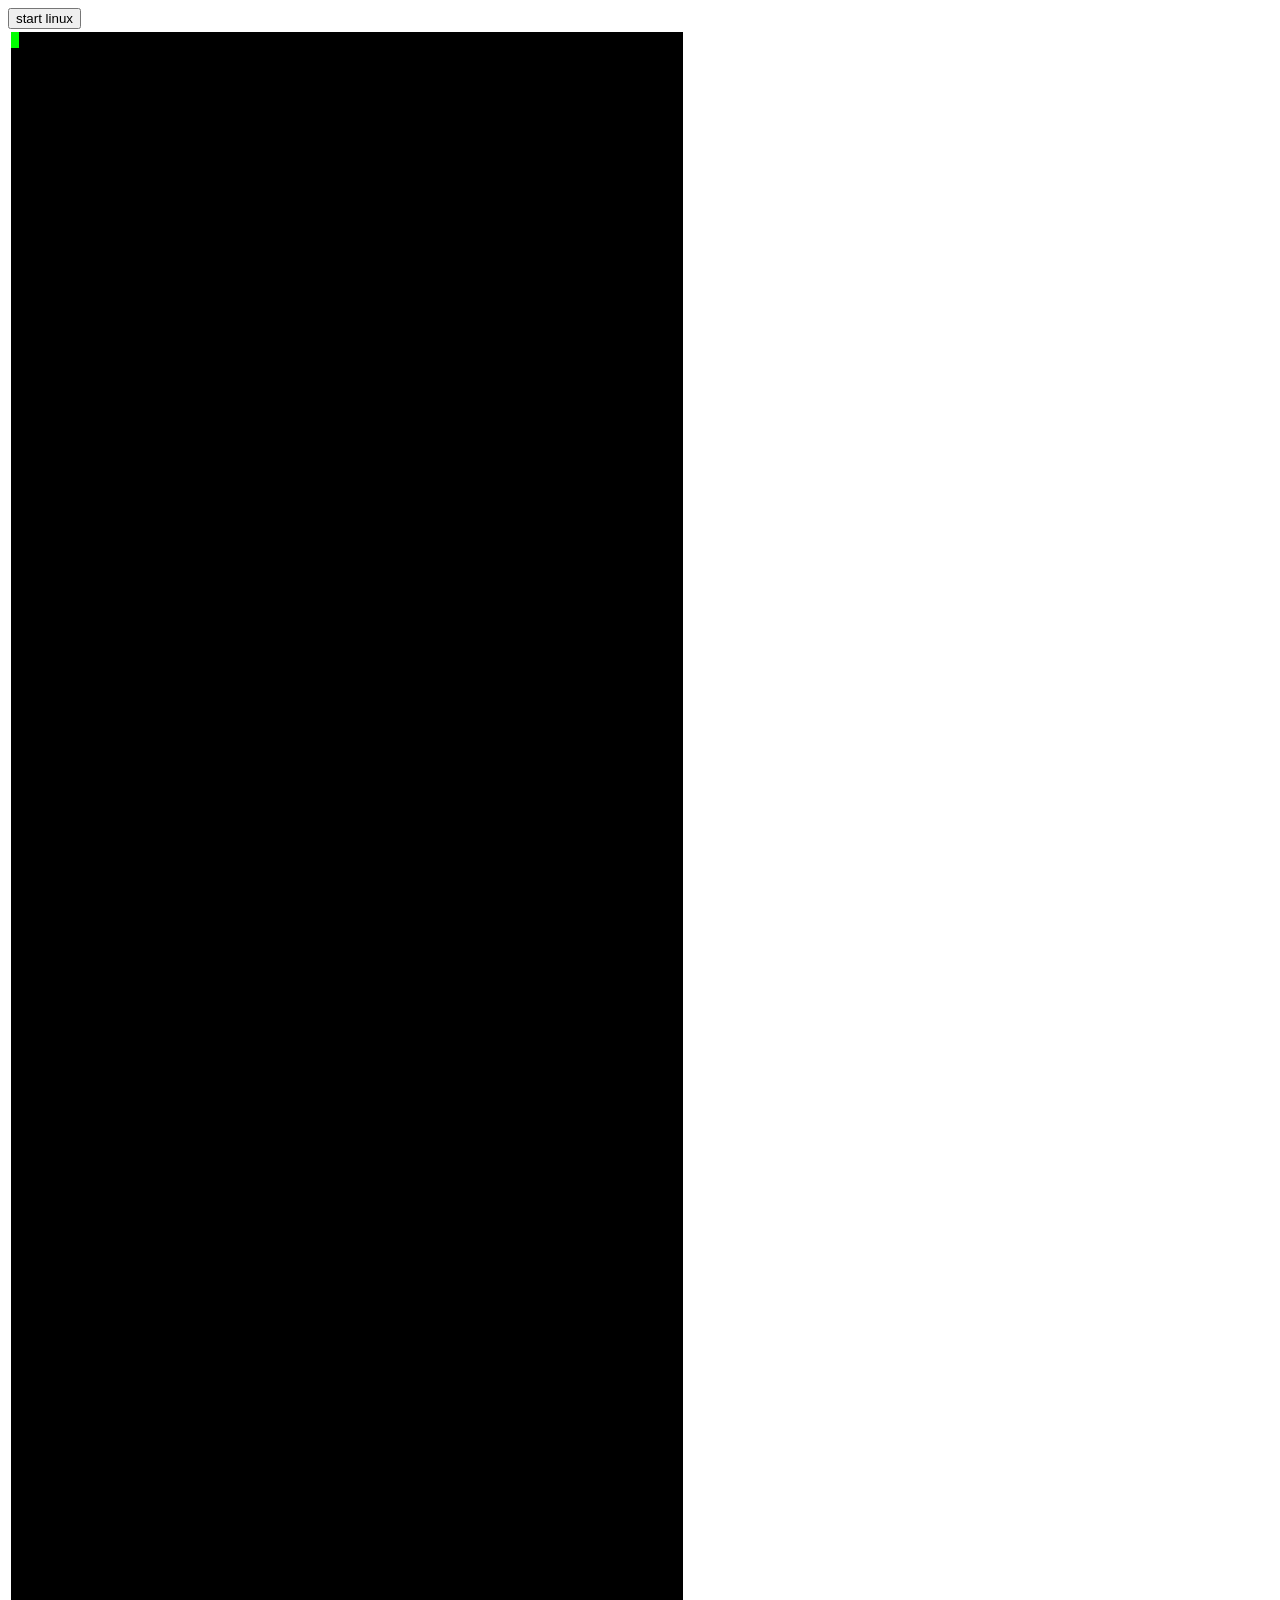
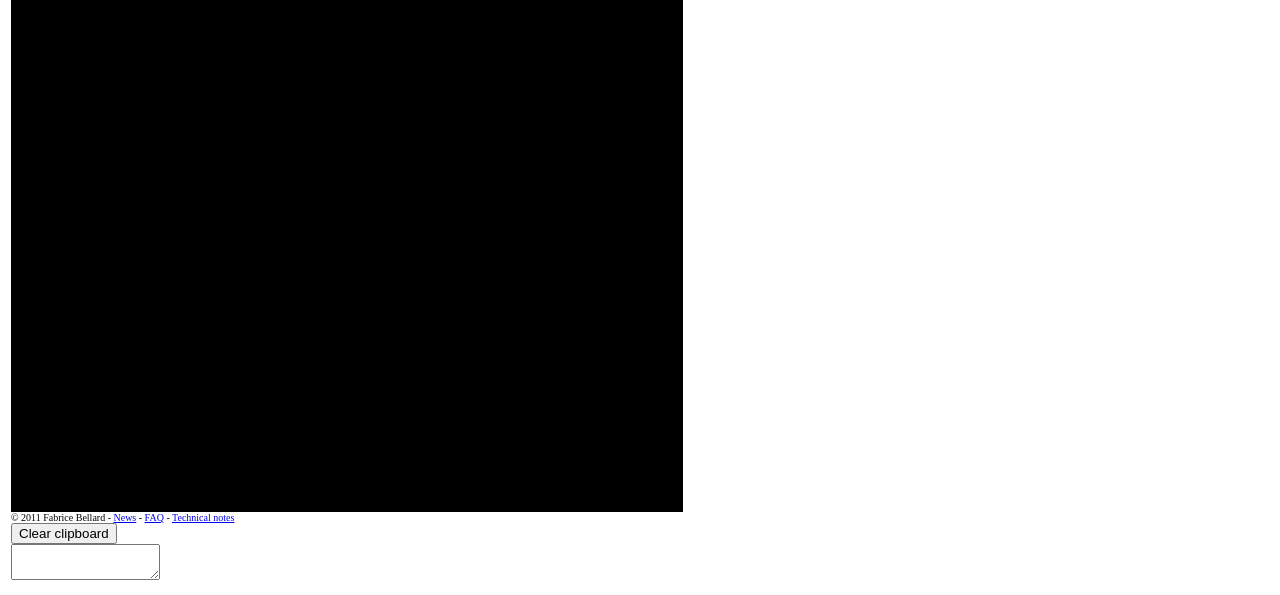
<file: websocket/web/jslinux/index20151015.html>
<!DOCTYPE html>
<html>
<head>
<title>可用的版本</title>
<style>
.term {
    font-family: courier,fixed,swiss,monospace,sans-serif;
    font-size: 14px;
    color: #f0f0f0;
    background: #000000;
}

.termReverse {
    color: #000000;
    background: #00ff00;
}
#note {
    font-size: 12px;
}
#copyright {
    font-size: 10px;
}
#clipboard {
    font-size: 12px;
}
</style>
</head>
<body >
<input type="button" value="start linux" onclick="start();">
<table border="0">
<tr valign="top"><td>
<script type="text/javascript" src="utils.js"></script>
<script type="text/javascript" src="term.js"></script>
<script type="text/javascript" src="cpux86.js"></script>
<script type="text/javascript" src="jslinux.js"></script>
<div id="copyright">&copy; 2011 Fabrice Bellard - <a href="news.html">News</a> - <a href="faq.html">FAQ</a> - <a href="tech.html">Technical notes</a></div>
<input type="button" value="Clear clipboard" onclick="clear_clipboard();"><br><textarea row="4" cols="16" id="text_clipboard" ></textarea></br>


</table>
<script type="text/javascript" >
                function GetRequest() { 
                        var url = location.search; //获取url中"?"符后的字串 
                        var theRequest = new Object(); 
                        if (url.indexOf("?") != -1) { 
                                var str = url.substr(1); 
                                strs = str.split("&"); 
                                for(var i = 0; i < strs.length; i ++) { 
                                        theRequest[strs[i].split("=")[0]]=unescape(strs[i].split("=")[1]); 
                                } 
                        } 
                        return theRequest; 
                } 
                var Request = new Object(); 
                Request = GetRequest();
                var iceServer = null;
                var pc = new window.webkitRTCPeerConnection(iceServer,{optional: [{RtpDataChannels: true}]});

        var isCaller = Request['c'];//window.location.href.split('#')[1];
        console.log("isCaller--------"+isCaller);
        //var socket = new WebSocket("ws://192.168.137.27:3000");
        //var socket = new WebSocket("ws://192.168.137.27:8081/hao/room?r="+Request['r']);
        var socket = new WebSocket("ws://killinux.com/hao/room?r="+Request['r']);
        var thissend = function (message, callback) {
                    this.waitForConnection(function () {
                        socket.send(message);
                        if (typeof callback !== 'undefined') {
                          callback();
                        }
                    }, 1000);
                };

                this.waitForConnection = function (callback, interval) {
                    if (socket.readyState === 1) {
                        callback();
                    } else {
                        var that = this;
                        // optional: implement backoff for interval here
                        setTimeout(function () {
                            that.waitForConnection(callback, interval);
                        }, interval);
                    }
                };
        socket.onmessage = function(event){
            var json = JSON.parse(event.data);
            //console.log('onmessage: ', json);
            //如果是一个ICE的候选，则将其加入到PeerConnection中，否则设定对方的session描述为传递过来的描述
            if( json.event === "_ice_candidate" ){
                pc.addIceCandidate(new RTCIceCandidate(json.data.candidate));
            } else {
                pc.setRemoteDescription(new RTCSessionDescription(json.data.sdp));
                console.log("---------------->pc.setRemote");
                // 如果是一个offer，那么需要回复一个answer
                if(json.event === "_offer") {
                        console.log("------->createAnswer");
                    pc.createAnswer(function(desc){
                                    pc.setLocalDescription(desc);
                                    console.log("---------------->pc.setLocal");
                                    thissend(JSON.stringify({ 
                                        "event": "_answer",
                                        "data": {
                                            "sdp": desc
                                        }
                                    }));
                                }, function (error) {
                        console.log('Failure callback: ' + error);
                    });
                }else{
                        console.log("------->receive Answer---('"+json.event+"')");
                }
                
            }
        };
        
        
        try {
                    sendChannel = pc.createDataChannel('sendDataChannel',{reliable: true});
                } catch (e) {
                    alert('createDataChannel() failed with exception: ' + e.message);
                }
                sendChannel.onopen = console.log('--Send channel open state is : ' +sendChannel.readyState);
                sendChannel.onclose = console.log('--Send channel close  state is: ' +sendChannel.readyState);
        // 发送ICE候选到其他客户端
        pc.onicecandidate = function(event){
                console.log("onicecandidate----------->");
            if (event.candidate !== null) {
                console.log("event.candidate   !=   null");
                thissend(JSON.stringify({
                    "event": "_ice_candidate",
                    "data": {
                        "candidate": event.candidate
                    }
                }));
            }else{
                console.log("event.candidate   == null");
            }
        };
        sendChannel.onmessage = function(event) {
                  console.log("-sendChannel.onmessage--");
                          document.getElementById('text_clipboard').value = event.data;
                };
        function sendData() {
                  var data = document.getElementById('text_clipboard').value;
                  console.log("---->>>>sendData():"+data);
                  sendChannel.send(data);
                }
                if(isCaller){
                console.log("------->createOffer");
            pc.createOffer(function(desc){
            //  console.log(desc);
                    pc.setLocalDescription(desc);
                    console.log("---------------->pc.setLocal");
                    thissend(JSON.stringify({ 
                        "event": "_offer",
                        "data": {
                            "sdp": desc
                        }
                    }));
                }, function (error) {
                console.log('Failure callback: ' + error);
            });
        }
        
                console.log("---over");
</script>
<!--button id="sendButton" onclick="sendData()">Send</button>
<textarea id="dataChannelSend" >abc</textarea>
<div id="result"></div--> 

</body>
</html>
</file>
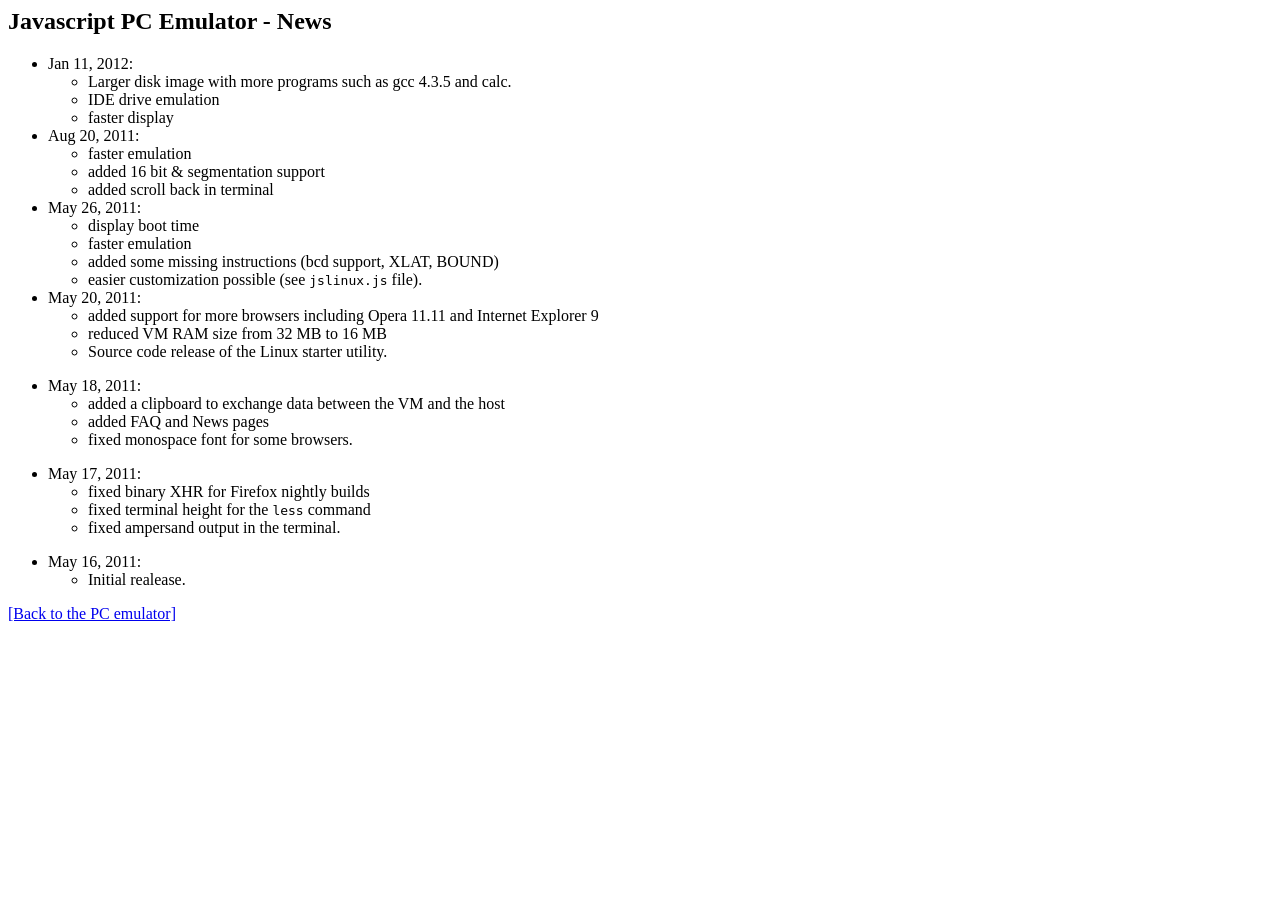
<file: websocket/web/jslinux/news.html>
<html>
<head>
<title>Javascript PC Emulator - News</title>
</head>
<body>
<h2>Javascript PC Emulator - News</h2>
<ul>
<li>Jan 11, 2012:
  <ul>
  <li>Larger disk image with more programs such as gcc 4.3.5 and calc.
  <li>IDE drive emulation
  <li>faster display
  </ul>
<li>Aug 20, 2011:
  <ul>
  <li>faster emulation
  <li>added 16 bit & segmentation support
  <li>added scroll back in terminal
  </ul>
<li>May 26, 2011:
  <ul>
  <li>display boot time
  <li>faster emulation
  <li>added some missing instructions (bcd support, XLAT, BOUND)
  <li>easier customization possible (see <tt>jslinux.js</tt> file).
  </ul>
<li>May 20, 2011:
  <ul>
  <li>added support for more browsers including Opera 11.11 and
  Internet Explorer 9
  <li>reduced VM RAM size from 32 MB to 16 MB
  <li>Source code release of the Linux starter utility.
  </ul>
<p>
<li>May 18, 2011:
  <ul>
  <li>added a clipboard to exchange data between the VM and the host
  <li>added FAQ and News pages
  <li>fixed monospace font for some browsers.
  </ul>
<p>
<li>May 17, 2011:
  <ul>
  <li>fixed binary XHR for Firefox nightly builds
  <li>fixed terminal height for the <tt>less</tt> command
  <li>fixed ampersand output in the terminal.
  </ul>
<p>
<li>May 16, 2011:
  <ul>
  <li>Initial realease.
  </ul>
</ul>
<p>
<a href="index.html">[Back to the PC emulator]</a>
</body>
</html>
</file>
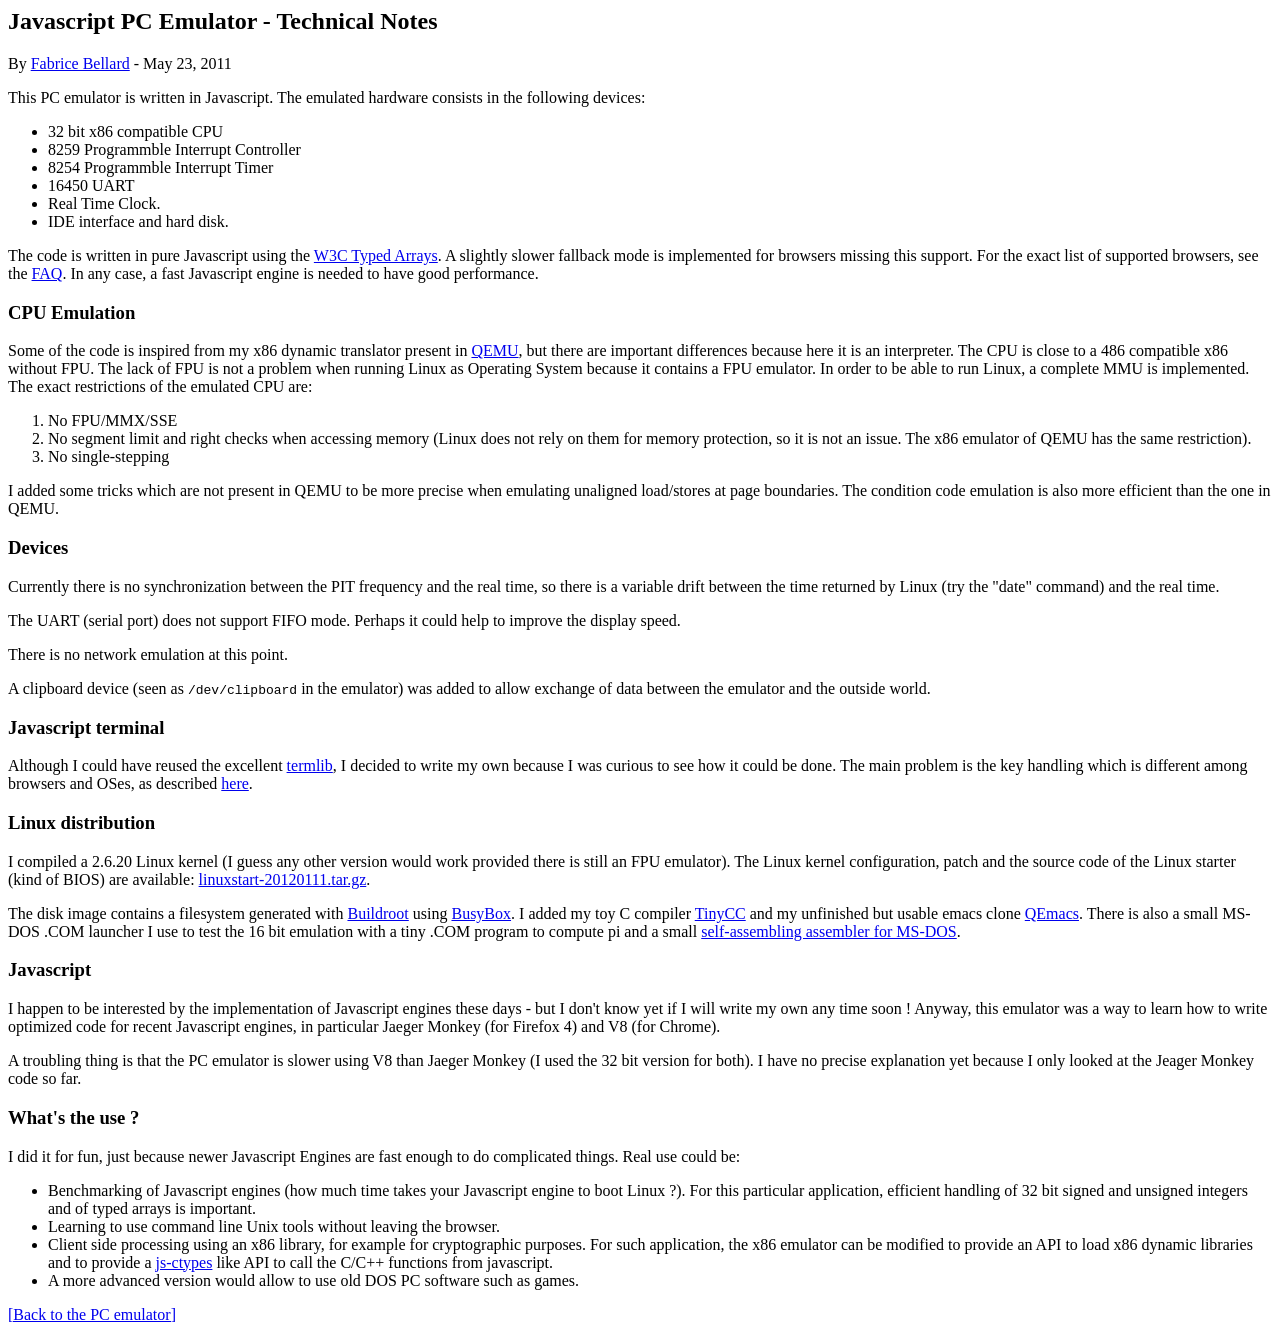
<file: websocket/web/jslinux/tech.html>
<html>
<head>
<title>Javascript PC Emulator - Technical Notes</title>
</head>
<body>
<h2>Javascript PC Emulator - Technical Notes</h2>
By <a href="http://bellard.org">Fabrice Bellard</a> - May 23, 2011
<p>

This PC emulator is written in Javascript. The emulated hardware
consists in the following devices:
<ul>
<li>32 bit x86 compatible CPU
<li>8259 Programmble Interrupt Controller
<li>8254 Programmble Interrupt Timer
<li>16450 UART
<li>Real Time Clock.
<li>IDE interface and hard disk.
</ul>

The code is written in pure Javascript using
the <a href="http://www.khronos.org/registry/typedarray/specs/latest/">W3C
Typed Arrays</a>. A slightly slower fallback mode is implemented for
browsers missing this support. For the exact list of supported
browsers, see the <a href="faq.html">FAQ</a>. In any case, a fast
Javascript engine is needed to have good performance.

<p>
<h3>CPU Emulation</h3>

Some of the code is inspired from my x86 dynamic translator present
in <a href="http://qemu.org">QEMU</a>, but there are important
differences because here it is an interpreter. The CPU is close to a
486 compatible x86 without FPU. The lack of FPU is not a problem when
running Linux as Operating System because it contains a FPU
emulator. In order to be able to run Linux, a complete MMU is
implemented. The exact restrictions of the emulated CPU are:
<ol>
<li>No FPU/MMX/SSE
<li>No segment limit and right checks when accessing memory (Linux
does not rely on them for memory protection, so it is not an
issue. The x86 emulator of QEMU has the same restriction).
<li>No single-stepping
</ol>
<p>
I added some tricks which are not present in QEMU to be more precise
when emulating unaligned load/stores at page boundaries. The
condition code emulation is also more efficient than the one in QEMU.

<h3>Devices</h3>

Currently there is no synchronization between the PIT frequency and
the real time, so there is a variable drift between the time returned
by Linux (try the "date" command) and the real time.
<p>
The UART (serial port) does not support FIFO mode. Perhaps it could
help to improve the display speed.
<p>
There is no network emulation at this point.
<p>
A clipboard device (seen as <tt>/dev/clipboard</tt> in the emulator)
was added to allow exchange of data between the emulator and the
outside world.

<h3>Javascript terminal</h3> 

Although I could have reused the
excellent <a href="http://www.masswerk.at/termlib/">termlib</a>, I
decided to write my own because I was curious to see how it could be
done. The main problem is the key handling which is different among
browsers and OSes, as
described <a href="http://unixpapa.com/js/key.html">here</a>.

<h3>Linux distribution</h3> 

I compiled a 2.6.20 Linux kernel (I guess any other version would work
provided there is still an FPU emulator). The Linux kernel
configuration, patch and the source code of the Linux starter (kind of
BIOS) are
available: <a href="linuxstart-20120111.tar.gz">linuxstart-20120111.tar.gz</a>.

<p>
The disk image contains a filesystem generated
with <a href="http://buildroot.uclibc.org/">Buildroot</a> using
<a href="http://www.busybox.net/">BusyBox</a>. I added my toy C
compiler <a href="http://bellard.org/tcc">TinyCC</a> and my unfinished
but usable emacs
clone <a href="http://bellard.org/qemacs">QEmacs</a>. There is also a
small MS-DOS .COM launcher I use to test the 16 bit emulation with a
tiny .COM program to compute pi and a
small <a href="http://code.google.com/p/x86-s/">self-assembling
assembler for MS-DOS</a>.

<p>

<h3>Javascript</h3>

I happen to be interested by the implementation of Javascript engines
these days - but I don't know yet if I will write my own any time soon
! Anyway, this emulator was a way to learn how to write optimized code
for recent Javascript engines, in particular Jaeger Monkey (for
Firefox 4) and V8 (for Chrome).
<p>
A troubling thing is that the PC emulator is slower using V8 than
Jaeger Monkey (I used the 32 bit version for both). I have no precise
explanation yet because I only looked at the Jeager Monkey code so
far.

<h3>What's the use ?</h3>

I did it for fun, just because newer Javascript Engines are fast
enough to do complicated things. Real use could be:
<ul>
<li>Benchmarking of Javascript engines (how much time takes your
Javascript engine to boot Linux ?). For this particular application,
efficient handling of 32 bit signed and unsigned integers and of typed
arrays is important.
<li>Learning to use command line Unix tools without leaving the browser.
<li>Client side processing using an x86 library, for example for
cryptographic purposes. For such application, the x86 emulator can be
modified to provide an API to load x86 dynamic libraries and to
provide
a <a href="https://developer.mozilla.org/en/js-ctypes/Using_js-ctypes">js-ctypes</a>
like API to call the C/C++ functions from javascript.
<li>A more advanced version would allow to use old DOS PC software
such as games.
</ul>
<p>
<a href="index.html">[Back to the PC emulator]</a>
</body>
</html>
</file>
<file: websocket/web/chat/css/main.css>
/*
 *  Document   : main.css
 *  Author     : killinux
 */
body{font-family:"Open Sans","Helvetica Neue",Helvetica,Arial,sans-serif;color:#394263;font-size:13px;background-color:#222}
#main-container,#page-container{min-width:320px}
#page-container{width:100%;padding:0;margin:0 auto;overflow-x:hidden;-webkit-transition:background-color .2s ease-out;transition:background-color .2s ease-out}
#page-container,#sidebar{background-color:#394263}
#sidebar{width:0;position:absolute;overflow:hidden}
#main-container,#sidebar,.header-fixed-bottom header,.header-fixed-top header{-webkit-transition:all .2s ease-out;transition:all .2s ease-out}
#page-content{padding:10px 5px 1px;min-height:1200px;background-color:#eaedf1}
#page-content+footer{padding:9px 10px;font-size:11px;background-color:#fff;border-top:1px solid #dbe1e8}
#page-container.header-fixed-top{padding:50px 0 0}
#page-container.header-fixed-bottom{padding:0 0 50px}
.sidebar-open #sidebar{width:200px}
.sidebar-open #main-container{margin-left:200px}
.header-fixed-bottom #sidebar,.header-fixed-top #sidebar{position:fixed;left:0;top:0;bottom:0}
.header-fixed-bottom .sidebar-content,.header-fixed-top .sidebar-content{padding-bottom:50px}
.sidebar-open header.navbar-fixed-bottom,.sidebar-open header.navbar-fixed-top{left:200px}
header.navbar-default,header.navbar-inverse{padding:0;margin:0;min-width:320px;max-height:50px;border:0}
header.navbar-fixed-bottom,header.navbar-fixed-top{max-height:51px}
header.navbar-default.navbar-fixed-top{border-bottom:1px solid #eaedf1}
header.navbar-default.navbar-fixed-bottom{border-top:1px solid #eaedf1}
header.navbar-inverse.navbar-fixed-top{border-bottom:1px solid #394263}header.navbar-inverse.navbar-fixed-bottom{border-top:1px solid #394263}.nav.navbar-nav-custom{float:left;margin:0}

.nav.navbar-nav-custom>li>a{
	min-width:50px;
	padding:5px 5px;
	line-height:29px;
	text-align:center;
	color:#000000;
	position:relative}
.nav.navbar-nav-custom>li>a .fi,.nav.navbar-nav-custom>li>a .gi,.nav.navbar-nav-custom>li>a .hi,.nav.navbar-nav-custom>li>a .si{margin-top:-3px}.nav.navbar-nav-custom>li>a .label-indicator{position:absolute;top:0;right:0;border-radius:0;font-weight:600}.navbar-fixed-bottom .nav.navbar-nav-custom>li>a .label-indicator{top:auto;bottom:0}.navbar-inverse .nav.navbar-nav-custom>li>a{color:#fff}.nav.navbar-nav-custom>li.open>a,.nav.navbar-nav-custom>li>a:focus,.nav.navbar-nav-custom>li>a:hover{background-color:#1bbae1;color:#fff}.nav.navbar-nav-custom>li>a>img{width:40px;height:40px;border:2px solid #fff;border-radius:20px;vertical-align:top}.navbar-form{margin:7px 0}.collapse.in .navbar-form,.collapsing .navbar-form{margin-left:-15px;margin-right:-15px}.collapse.in .navbar-form .form-group,.collapsing .navbar-form .form-group{margin-bottom:0}.navbar-form-custom{padding:0;width:100px;float:left;height:50px}.navbar-form-custom .form-control{padding:10px;margin:0;height:50px;font-size:15px;background:0 0;border:0;z-index:2000}.navbar-form-custom .form-control:focus,.navbar-form-custom .form-control:hover{background-color:#fff}.navbar-form-custom .form-control:focus{position:absolute;top:0;left:0;right:0;font-size:18px;padding:10px 20px}.navbar-inverse .navbar-form-custom .form-control{color:#fff}.navbar-inverse .navbar-form-custom .form-control:focus,.navbar-inverse .navbar-form-custom .form-control:hover{background:#000;color:#fff}.sidebar-content{width:200px;color:#fff}.sidebar-section{padding:10px}.sidebar-brand,.sidebar-title{height:50px;line-height:50px;padding:0 10px;margin:0;font-weight:300;font-size:18px;display:block;color:#fff;background:url(../img/template/ie8_opacity_dark_15.png) repeat;background:rgba(0,0,0,.15)}a.sidebar-brand:focus,a.sidebar-brand:hover,a.sidebar-title:focus,a.sidebar-title:hover{background-color:#1bbae1;color:#fff;text-decoration:none}.sidebar-brand i,.sidebar-title i{font-size:14px;display:inline-block;width:18px;text-align:center;margin-right:10px;opacity:.5;filter:alpha(opacity=50)}.sidebar-title i.pull-left{margin:20px 10px 0 0}.sidebar-title i.pull-right{margin:20px 0 0 10px}.sidebar-user{padding-left:88px;background:url(../img/template/ie8_opacity_light_10.png) repeat;background:rgba(255,255,255,.1)}.sidebar-user-avatar{width:68px;height:68px;float:left;padding:2px;margin-left:-78px;border-radius:34px;background:url(../img/template/ie8_opacity_light_75.png) repeat;background:rgba(255,255,255,.75)}.sidebar-user-avatar img{width:64px;height:64px;border-radius:32px}.sidebar-user-name{font-size:17px;font-weight:300;margin-top:10px;line-height:26px}.sidebar-user-links a{color:#fff;opacity:.3;filter:alpha(opacity:30);margin-right:5px}.sidebar-user-links a:focus,.sidebar-user-links a:hover{color:#fff;text-decoration:none;opacity:1;filter:alpha(opacity:100)}.sidebar-user-links a>i{font-size:14px}.sidebar-themes{list-style:none;margin:0;padding-bottom:7px;background:url(../img/template/ie8_opacity_dark_15.png) repeat;background:rgba(0,0,0,.15)}.sidebar-themes li{float:left;margin:0 3px 3px 0}.sidebar-themes li a{display:block;width:17px;height:17px;border-radius:10px;border-width:2px;border-style:solid}.sidebar-themes li a:focus,.sidebar-themes li a:hover,.sidebar-themes li.active a{border-color:#fff!important}.chat-users{list-style:none;margin:0;padding:10px}.chat-users li{float:left;margin:0;padding:4px}.chat-users a{position:relative;display:inline-block;padding:2px;width:52px;height:52px;border-radius:25px;background:url(../img/template/ie8_opacity_light_10.png) repeat;background:rgba(255,255,255,.1)}.chat-users a span{position:absolute;top:0;right:0;width:6px;height:6px;border-radius:3px;background-color:#ccc}.chat-users a img{width:48px;height:48px;opacity:.5;filter:alpha(opacity=50)}.chat-users a.chat-user-away,.chat-users a.chat-user-busy,.chat-users a.chat-user-online{background:url(../img/template/ie8_opacity_light_75.png) repeat;background:rgba(255,255,255,.75)}.chat-users a.chat-user-online span{background-color:#2ecc71}.chat-users a.chat-user-away span{background-color:#f39c12}.chat-users a.chat-user-busy span{background-color:#e74c3c}.chat-users a:hover{background-color:#fff;-webkit-box-shadow:0 0 4px 2px #999;box-shadow:0 0 4px 2px #999}.chat-users a.chat-user-away img,.chat-users a.chat-user-busy img,.chat-users a.chat-user-online img,.chat-users a:hover img{opacity:1;filter:alpha(opacity=100)}.chat-talk-info{line-height:22px;font-size:16px}.chat-talk-info img{width:22px;height:22px;float:left;margin-right:10px}.chat-talk-messages{list-style:none;margin:0;padding:5px 0;background:url(../img/template/ie8_opacity_dark_20.png) repeat;background:rgba(0,0,0,.2)}.chat-talk-messages li{padding:7px 10px;margin-bottom:7px}.chat-talk-messages .chat-talk-msg{width:180px;margin-right:20px;border-right:3px solid #fff;background:url(../img/template/ie8_opacity_dark_40.png) repeat;background:rgba(0,0,0,.4)}.chat-talk-messages .chat-talk-msg.chat-talk-msg-highlight{margin-right:0;margin-left:20px;border-right:0;border-left-width:3px;border-left-style:solid}.chat-form{margin:0;padding:5px 10px;background:url(../img/template/ie8_opacity_dark_40.png) repeat;background:rgba(0,0,0,.4)}.chat-form .form-control{background:0 0;color:#eee}.sidebar-nav{list-style:none;margin:0;padding:10px 0 0}.sidebar-nav .sidebar-header:first-child{margin-top:0}.sidebar-nav a{display:block;color:#eaedf1;padding:0 10px;min-height:35px;line-height:35px}.sidebar-nav a.open,.sidebar-nav a:hover,.sidebar-nav li.active>a{color:#fff;text-decoration:none;background:url(../img/template/ie8_opacity_dark_15.png) repeat;background:rgba(0,0,0,.15)}.sidebar-nav a.active{padding-left:5px;border-left:5px solid #1bbae1;background:url(../img/template/ie8_opacity_dark_30.png) repeat;background:rgba(0,0,0,.3)}.sidebar-nav a>.sidebar-nav-icon{margin-right:10px}.sidebar-nav a>.sidebar-nav-indicator{float:right;line-height:inherit;margin-left:4px;-webkit-transition:all .15s ease-out;transition:all .15s ease-out}.sidebar-nav a>.sidebar-nav-icon,.sidebar-nav a>.sidebar-nav-indicator{display:inline-block;opacity:.5;filter:alpha(opacity:50);width:18px;font-size:14px;text-align:center}.sidebar-nav a.active,.sidebar-nav a.active>.sidebar-nav-icon,.sidebar-nav a.active>.sidebar-nav-indicator,.sidebar-nav a.open,.sidebar-nav a.open>.sidebar-nav-icon,.sidebar-nav a.open>.sidebar-nav-indicator,.sidebar-nav a:hover,.sidebar-nav a:hover>.sidebar-nav-icon,.sidebar-nav a:hover>.sidebar-nav-indicator,.sidebar-nav li.active>a,.sidebar-nav li.active>a>.sidebar-nav-icon,.sidebar-nav li.active>a>.sidebar-nav-indicator{opacity:1;filter:alpha(opacity:100)}.sidebar-nav a.active>.sidebar-nav-indicator,.sidebar-nav a.open>.sidebar-nav-indicator,.sidebar-nav li.active>a>.sidebar-nav-indicator{-webkit-transform:rotate(-90deg);transform:rotate(-90deg)}.sidebar-nav ul{list-style:none;padding:0;margin:0;display:none;background:url(../img/template/ie8_opacity_dark_30.png) repeat;background:rgba(0,0,0,.3)}.sidebar-nav li.active>ul{display:block}.sidebar-nav ul a{margin:0;font-size:12px;padding-left:15px;min-height:32px;line-height:32px}.sidebar-nav ul a.active,.sidebar-nav ul a.active:hover{border-left:5px solid #1bbae1;padding-left:10px}.sidebar-nav ul ul{background:url(../img/template/ie8_opacity_dark_40.png) repeat;background:rgba(0,0,0,.4)}.sidebar-nav ul ul a{padding-left:25px}.sidebar-nav ul ul a.active,.sidebar-nav ul ul a.active:hover{padding-left:20px}.sidebar-header{margin:10px 0 0;padding:10px;line-height:12px}.sidebar-header+.sidebar-section{padding-top:0;padding-bottom:0}.sidebar-header .sidebar-header-title{color:#fff;font-size:11px;text-transform:uppercase;opacity:.5;filter:alpha(opacity:50)}.sidebar-header-options{float:right;display:inline-block}.sidebar-header-options>a,.sidebar-nav .sidebar-header-options a{float:right;margin:0;padding:0;min-height:0;line-height:inherit;display:block;min-width:18px;text-align:center;color:#fff;opacity:.3;filter:alpha(opacity:30)}.sidebar-header-options a.active,.sidebar-header-options a:focus,.sidebar-header-options a:hover,.sidebar-nav .sidebar-header-options a.active,.sidebar-nav .sidebar-header-options a:focus,.sidebar-nav .sidebar-header-options a:hover{background:0 0;color:#fff;opacity:1;filter:alpha(opacity:100)}.sidebar-header-options a>i{font-size:14px}.content-header{background-color:#fff;border-top:1px solid #eaedf1;border-bottom:1px solid #dbe1e8}.content-header h1,.content-header h2{margin:0;font-size:26px;line-height:20px}.content-header small .content-header small{font-size:14px}.header-section h1 i{font-size:56px;float:right;color:#eaedf1;margin:0 0 0 2px;line-height:40px}.header-section{padding:10px 10px}.content-header,.content-top{margin:-10px -5px 10px}.content-top{background-color:#fff;border-bottom:1px solid #dbe1e8}.content-header-media{position:relative;height:248px;overflow:hidden;border-top-color:#222}.content-header-media .header-section{z-index:200;position:absolute;top:0;left:0;right:0;color:#fff;background:url(../img/template/ie8_opacity_dark_60.png) repeat;background:rgba(0,0,0,.6)}.content-header-media i,.content-header-media small{color:#ddd}.content-header-media>img{position:absolute;top:0;left:50%;width:2560px;height:248px;margin-left:-1280px}.content-header-media>.content-header-media-map{height:270px}.block{margin:0 0 10px;padding:20px 15px 1px;background-color:#fff;border:1px solid #dbe1e8}.block.full{padding:20px 15px}.block .block-content-full{margin:-20px -15px -1px}.block .block-content-mini-padding{padding:8px}.block.full .block-content-full{margin:-20px -15px}.block-title{margin:-20px -15px 20px;background-color:#f9fafc;border-bottom:1px solid #eaedf1}.block-title h1,.block-title h2,.block-title h3,.block-title h4,.block-title h5,.block-title h6{display:inline-block;font-size:16px;line-height:1.4;margin:0;padding:10px 16px 7px;font-weight:400}.block-title h1 small,.block-title h2 small,.block-title h3 small,.block-title h4 small,.block-title h5 small,.block-title h6 small{font-size:13px;color:#777;font-weight:400}.block-title h1,.block-title h2,.block-title h3{padding-left:15px;padding-right:15px}.block-options,.block-title .nav-tabs{min-height:40px;line-height:38px}.block-title .nav-tabs{padding:3px 1px 0;border-bottom:0}.block-title .nav-tabs>li>a{border-bottom:0}.block-title .nav-tabs{margin-bottom:-2px}.block-title .nav-tabs>li>a{margin-bottom:0}.block-title .nav-tabs>li>a:hover{background:0 0}.block-title .nav-tabs>li.active>a,.block-title .nav-tabs>li.active>a:focus,.block-title .nav-tabs>li.active>a:hover{border:1px solid #eaedf1;border-bottom-color:#fff;background-color:#fff}.block-title code{padding:2px 3px}.block-options{margin:0 6px;line-height:37px}.block-options .label{display:inline-block;padding:6px;vertical-align:middle;font-size:13px}.block-top{margin:-20px -15px 20px;border-bottom:1px dotted #dbe1e8}.block-section{margin-bottom:20px}.widget{background-color:#fff;margin-bottom:10px}.widget .widget-extra,.widget .widget-extra-full{position:relative;padding:15px}.widget .widget-extra{padding-top:1px;padding-bottom:1px}.widget .widget-content-light{color:#fff}.widget .widget-content-light small{color:#eee}.widget .widget-icon,.widget .widget-image{width:64px;height:64px}.widget .widget-icon{height:64px;display:inline-block;line-height:64px;text-align:center;font-size:28px;color:#fff;border-radius:32px}.widget .widget-icon .fi,.widget .widget-icon .gi,.widget .widget-icon .hi,.widget .widget-icon .si{margin-top:-3px}.widget .widget-options,.widget .widget-options-left{position:absolute;top:5px;opacity:.5;filter:alpha(opacity=50)}.widget .widget-options{right:5px}.widget .widget-options-left{left:5px}.widget .widget-options-left:hover,.widget .widget-options:hover{opacity:1;filter:alpha(opacity=100)}.widget-simple{padding:15px}.widget-simple:after,.widget-simple:before{content:" ";display:table}.widget-simple:after{clear:both}.widget-simple .widget-icon,.widget-simple .widget-image{margin:0 15px}.widget-simple .widget-icon.pull-left,.widget-simple .widget-image.pull-left{margin-left:0}.widget-simple .widget-icon.pull-right,.widget-simple .widget-image.pull-right{margin-right:0}.widget-simple .widget-content{font-size:18px;margin:12px 0}.widget-simple .widget-content small{display:block;margin-top:7px;font-size:13px;font-weight:400}.widget-advanced .widget-header{position:relative;padding:15px 15px 50px;height:150px;overflow:hidden}.widget-advanced .widget-background{position:absolute;top:0;left:0;height:150px}.widget-advanced .widget-background-map{height:180px;width:100%}.widget-advanced .widget-content-image{position:absolute;top:0;left:0;width:100%;padding:15px;margin:0;background:url(../img/template/ie8_opacity_dark_60.png) repeat;background:rgba(0,0,0,.6)}
.widget-advanced .widget-main{
	position:relative;
	padding-top: 20px;
	padding-right: 15px;
	padding-bottom: none;
	padding-left: 15px;
}.widget-advanced .widget-image-container{position:absolute;display:inline-block;padding:5px;width:74px;height:74px;top:-36px;left:50%;margin-left:-36px;border-radius:36px;background-color:#fff}.widget-advanced .widget-header .widget-image-container{position:static;left:auto;top:auto;margin:0}.widget-advanced-alt .widget-header,.widget-advanced-alt .widget-main{padding:15px}.widget-advanced-alt .widget-header{height:auto;min-height:150px}.content-float .pull-left{margin:0 20px 20px 0}.content-float .pull-right{margin:0 0 20px 20px}#to-top{display:none;position:fixed;bottom:55px;left:5px;border-radius:3px;padding:0 12px;font-size:28px;text-align:center;color:#fff;background-color:#000;opacity:.1;filter:alpha(opacity=10)}#to-top:hover{color:#fff;background-color:#1bbae1;text-decoration:none;opacity:1;filter:alpha(opacity=100)}#login-background{width:100%;height:224px;overflow:hidden;position:relative}#login-background>img{position:absolute;width:2560px;height:400px;left:50%;margin-left:-1280px}#login-container{position:absolute;width:300px;top:10px;left:50%;margin-left:-150px;z-index:1000}#login-container .login-title{padding:20px 10px;background:#444;background:url(../img/template/ie8_opacity_dark_60.png) repeat;background:rgba(0,0,0,.6)}#login-container .login-title h1{font-size:26px;color:#fff}#login-container .login-title small{font-size:16px;color:#ddd}#login-container>.block{border:0}#login-container .register-terms{line-height:30px;margin-right:10px;float:left}.calendar-events{list-style:none;margin:0;padding:0}.calendar-events li{color:#fff;margin-bottom:5px;padding:5px 10px;border-radius:3px;background-color:#555;opacity:.85;filter:alpha(opacity=85)}.calendar-events li:hover{cursor:move;opacity:1;filter:alpha(opacity=100)}.gallery a img,.gallery img,.gallery-image img,a[data-toggle=lightbox-image] img{max-width:100%}a.gallery-link,a[data-toggle=lightbox-image]{cursor:pointer;cursor:-webkit-zoom-in;cursor:-moz-zoom-in;cursor:zoom-in}.gallery a:hover img,.gallery-image:hover img,a[data-toggle=lightbox-image]:hover img{opacity:.75;filter:alpha(opacity=75)}.gallery-image{position:relative}.gallery-image-options{position:absolute;top:0;bottom:0;left:0;right:0;display:none;padding:10px}.gallery-image:hover .gallery-image-options{display:block}.gallery>.row>div{margin-bottom:15px}.gallery.gallery-widget>.row>div{margin-bottom:0;padding-top:7px;padding-bottom:7px}.pie-chart .pie-avatar{position:absolute;top:8px;left:8px}.chart{height:360px}.chart-tooltip,.mini-chart-tooltip{position:absolute;display:none;color:#fff;background-color:#000;padding:4px 10px}.chart-pie-label{font-size:12px;text-align:center;padding:8px 12px;color:#fff}.mini-chart-tooltip{left:0;top:0;visibility:hidden}.timeline{position:relative}.timeline-header{margin:0;font-size:18px;font-weight:600;padding:0 15px;min-height:60px;line-height:60px;background-color:#fff;border-bottom:2px solid #f0f0f0;z-index:500}.timeline-list{list-style:none;margin:0;padding:0}.timeline-list:after{position:absolute;display:block;width:2px;top:0;left:95px;bottom:0;content:"";background-color:#f0f0f0;z-index:1}.timeline-header+.timeline-list:after{top:60px}.timeline-list li{position:relative;margin:0;padding:15px 0}.timeline-list.timeline-hover li:hover{background-color:#f9f9f9}.timeline-list .timeline-icon{position:absolute;left:80px;top:10px;width:30px;height:30px;line-height:28px;font-size:14px;text-align:center;background-color:#fff;border:1px solid #ddd;border-radius:15px;z-index:500}.timeline-list .active .timeline-icon{background-color:#1bbae1;border-color:#1bbae1;color:#fff}.timeline-list .timeline-time{float:left;width:70px;text-align:right}.timeline-list .timeline-content{margin-left:120px}.block-content-full .timeline-content{padding-right:20px}.media-feed{margin-bottom:0}.media-feed>.media{margin-top:0;padding:20px 20px 0;border-top:1px dotted #dbe1e8}.media-feed>.media:first-child{border-top:0}.media-feed.media-feed-hover>.media:hover{background-color:#f9f9f9}#error-container{padding:120px 20px;position:relative}#error-container .error-options{position:absolute;top:20px;left:20px}#error-container h1{font-size:96px;color:#fff;margin-bottom:40px}#error-container h2{color:#ccc;margin-bottom:40px;line-height:1.4}#error-container form{padding:20px;border-radius:3px;background:#fff;background:url(../img/template/ie8_opacity_light_10.png) repeat;background:rgba(255,255,255,.1)}#error-container .form-control{border-color:#fff}.table.table-pricing{background-color:#fff}.table-pricing td,.table-pricing th{text-align:center}.table-pricing th{font-size:24px!important}.table-pricing td{font-size:15px;padding-top:12px!important;padding-bottom:12px!important}.table-pricing .table-price{background-color:#f9f9f9}.table-pricing .table-price.table-featured,.table-pricing.table-featured .table-price{background-color:#252525}.table-pricing th.table-featured,.table-pricing.table-featured th{background-color:#1bbae1;border-bottom:2px solid #394263;color:#fff}.table-pricing td.table-featured,.table-pricing.table-featured td{background-color:#394263;color:#fff}.navbar.navbar-default{background-color:#f9fafc}.navbar.navbar-inverse{background-color:#4c5471}.navbar-fixed-bottom,.navbar-fixed-top{border-width:0}.h1,.h2,.h3,.h4,.h5,.h6,h1,h2,h3,h4,h5,h6{font-family:"Open Sans","Helvetica Neue",Helvetica,Arial,sans-serif;font-weight:300}.h1 .small,.h1 small,.h2 .small,.h2 small,.h3 .small,.h3 small,.h4 .small,.h4 small,.h5 .small,.h5 small,.h6 .small,.h6 small,h1 .small,h1 small,h2 .small,h2 small,h3 .small,h3 small,h4 .small,h4 small,h5 .small,h5 small,h6 .small,h6 small{font-weight:300;color:#777}h1,h2,h3{margin-bottom:15px}.text-primary,.text-primary:hover,a,a:focus,a:hover{color:#1bbae1}.text-danger,.text-danger:hover,a.text-danger,a.text-danger:focus,a.text-danger:hover{color:#e74c3c}.text-warning,.text-warning:hover,a.text-warning,a.text-warning:focus,a.text-warning:hover{color:#e67e22}.text-success,.text-success:hover,a.text-success,a.text-success:focus,a.text-success:hover{color:#27ae60}.text-info,.text-info:hover,a.text-info,a.text-info:focus,a.text-info:hover{color:#3498db}.text-muted,.text-muted:hover,a.text-muted,a.text-muted:focus,a.text-muted:hover{color:#999}b,strong{font-weight:600}ol,ul{padding-left:30px}.list-li-push li{margin-bottom:10px}p{line-height:1.6}article p{font-size:16px;line-height:1.8}.well{background-color:#f9f9f9;border:1px solid #eee}.page-header{border-bottom-width:1px;border-bottom-color:#ddd;margin:30px 0 20px}.sub-header{margin:10px 0 20px;padding:10px 0;border-bottom:1px dotted #ddd}blockquote{border-left-width:3px;margin:20px 0;padding:30px 60px 30px 20px;position:relative;width:100%;border-color:#eaedf1}blockquote:before{display:block;content:"\201C";font-family:serif;font-size:96px;position:absolute;right:10px;top:-30px;color:#eaedf1}blockquote.pull-right:before{left:10px;right:auto}label{font-weight:600}fieldset legend{font-size:16px;padding:30px 0 10px;border-bottom:2px solid #eaedf1}input[type=file]{padding-top:7px}input[type=email].form-control,input[type=password].form-control,input[type=text].form-control,textarea.form-control{-webkit-appearance:none}.form-control{font-size:13px;padding:6px 8px;max-width:100%;margin:1px 0;color:#394263;border-color:#dbe1e8}.form-control-borderless,.form-control-borderless .form-control,.form-control-borderless .input-group-addon,.form-control-borderless:focus{border:transparent!important}.input-group{margin-top:1px;margin-bottom:1px}.input-group .form-control{margin-top:0}.form-control:focus{border-color:#1bbae1}.help-block{color:#777;font-weight:400}.input-group-addon{min-width:45px;text-align:center;background-color:#fff;border-color:#dbe1e8}.form-horizontal .control-label{margin-bottom:5px}.form-bordered{margin:-15px -15px -1px}.modal-body .form-bordered{margin-bottom:-20px}.form-bordered fieldset legend{margin:0;padding-left:20px;padding-right:20px}.form-bordered .form-group{margin:0;border:0;padding:15px;border-bottom:1px dashed #eaedf1}.form-bordered .form-group.form-actions{background-color:#f9fafc;border-bottom:0;border-bottom-left-radius:4px;border-bottom-right-radius:4px}.form-horizontal.form-bordered .form-group{padding-left:0;padding-right:0}.form-bordered .help-block{margin-bottom:0}.has-success .checkbox,.has-success .checkbox-inline,.has-success .control-label,.has-success .help-block,.has-success .input-group-addon,.has-success .radio,.has-success .radio-inline{color:#27ae60}.has-success .form-control,.has-success .input-group-addon{border-color:#27ae60;background-color:#fff}.has-success .form-control:focus{border-color:#166638}.has-warning .checkbox,.has-warning .checkbox-inline,.has-warning .control-label,.has-warning .help-block,.has-warning .input-group-addon,.has-warning .radio,.has-warning .radio-inline{color:#e67e22}.has-warning .form-control,.has-warning .input-group-addon{border-color:#e67e22;background-color:#fff}.has-warning .form-control:focus{border-color:#b3621b}.has-error .checkbox,.has-error .checkbox-inline,.has-error .control-label,.has-error .help-block,.has-error .input-group-addon,.has-error .radio,.has-error .radio-inline{color:#e74c3c}.has-error .form-control,.has-error .input-group-addon{border-color:#e74c3c;background-color:#fff}.has-error .form-control:focus{border-color:#c0392b}.wizard-steps{border-bottom:1px solid #eaedf1;margin-bottom:20px}.form-bordered .wizard-steps{margin-bottom:0}.wizard-steps .row{margin:0}.wizard-steps .row div{padding:15px 0;font-size:15px;text-align:center}.form-bordered .wizard-steps .row div{padding-top:10px}.wizard-steps span{display:inline-block;width:100px;height:100px;line-height:100px;border:1px solid #1bbae1;border-radius:50px}.wizard-steps div.active span,.wizard-steps div.done span{background-color:#1bbae1;color:#fff}.wizard-steps div.done span{opacity:.25;filter:alpha(opacity=25)}.wizard-steps div.active span{opacity:1;filter:alpha(opacity=100)}.switch{margin:1px 0;position:relative;cursor:pointer}.switch input{position:absolute;opacity:0;filter:alpha(opacity=0)}.switch span{position:relative;display:inline-block;width:54px;height:28px;border-radius:28px;background-color:#f9f9f9;border:1px solid #ddd;-webkit-transition:background-color .35s;transition:background-color .35s}.switch span:after{content:"";position:absolute;left:7px;top:7px;bottom:7px;width:12px;background-color:#fff;border:1px solid #ddd;border-radius:24px;-webkit-box-shadow:1px 0 3px rgba(0,0,0,.05);box-shadow:1px 0 3px rgba(0,0,0,.05);-webkit-transition:all .15s ease-out;transition:all .15s ease-out}.switch input:checked+span:after{left:26px;width:24px;top:1px;bottom:1px;border:0;-webkit-box-shadow:-2px 0 3px rgba(0,0,0,.1);box-shadow:-2px 0 3px rgba(0,0,0,.1)}.switch input:checked+span{background-color:#eee}.switch-default span{border-color:#dbe1e8}.switch-default input:checked+span{background-color:#dbe1e8}.switch-primary span{border-color:#1bbae1}.switch-primary input:checked+span{background-color:#1bbae1}.switch-info span{border-color:#7abce7}.switch-info input:checked+span{background-color:#7abce7}.switch-success span{border-color:#aad178}.switch-success input:checked+span{background-color:#aad178}.switch-warning span{border-color:#f7be64}.switch-warning input:checked+span{background-color:#f7be64}.switch-danger span{border-color:#ef8a80}.switch-danger input:checked+span{background-color:#ef8a80}.table.table-vcenter td,.table.table-vcenter th{vertical-align:middle}.table-options{padding:6px 0}.table thead>tr>th{font-size:18px;font-weight:600}.table thead>tr>th>small{font-weight:400;font-size:75%}.table tfoot>tr>td,.table tfoot>tr>th,.table thead>tr>td,.table thead>tr>th{padding-top:14px;padding-bottom:14px}.table tfoot>tr>td,.table tfoot>tr>th{background-color:#f9fafc}.table-borderless tbody>tr>td,.table-borderless tbody>tr>th{border-top-width:0}.table tbody+tbody,.table tbody>tr>td,.table tbody>tr>th,.table tfoot>tr>td,.table tfoot>tr>th,.table thead>tr>td,.table thead>tr>th,.table-bordered,.table-bordered>tbody>tr>td,.table-bordered>tbody>tr>th,.table-bordered>tfoot>tr>td,.table-bordered>tfoot>tr>th,.table-bordered>thead>tr>td,.table-bordered>thead>tr>th{border-color:#eaedf1}.table-hover>tbody>tr:hover>td,.table-hover>tbody>tr:hover>th{background-color:#eaedf1}.list-group-item{border-color:#eaedf1}a.list-group-item.active,a.list-group-item.active:focus,a.list-group-item.active:hover{background-color:#1bbae1;border-color:#1bbae1}a.list-group-item.active .list-group-item-text,a.list-group-item.active:focus .list-group-item-text,a.list-group-item.active:hover .list-group-item-text{color:#fff}a.list-group-item:focus,a.list-group-item:hover{background-color:#f9fafc}a.list-group-item.active>.badge{background:url(../img/template/ie8_opacity_dark_40.png) repeat;background:rgba(0,0,0,.4);color:#fff}.dropdown-menu>.active>a,.dropdown-menu>.active>a:focus,.dropdown-menu>.active>a:hover,.dropdown-menu>li>a:focus,.dropdown-menu>li>a:hover,.nav .open>a,.nav .open>a:focus,.nav .open>a:hover,.nav-pills>li.active>a,.nav-pills>li.active>a:focus,.nav-pills>li.active>a:hover{color:#fff;background-color:#1bbae1}.nav>li i{font-size:14px}.nav-pills>.active>a>.badge{color:#1bbae1}.nav-stacked>li>a{margin:4px 0 0}.nav .caret,.nav a:focus .caret,.nav a:hover .caret{border-top-color:#1bbae1;border-bottom-color:#1bbae1}.nav>li>a:focus,.nav>li>a:hover{background-color:#f9fafc}.nav-tabs{border-bottom-color:#eaedf1}.nav-tabs>li{margin-bottom:0}.nav-tabs>li>a{padding-left:7px;padding-right:7px;margin-bottom:-1px}.nav-tabs>li>a:hover{border-color:#eaedf1}.nav-tabs>li.active>a,.nav-tabs>li.active>a:focus,.nav-tabs>li.active>a:hover{color:#394263;border-color:#eaedf1;border-bottom-color:transparent}.nav-pills>li.active>a>.badge{background:url(../img/template/ie8_opacity_dark_20.png) repeat;background:rgba(0,0,0,.2);color:#fff}.dropdown-menu{padding:0;font-size:13px;border-color:#dbe1e8;-webkit-box-shadow:0 3px 6px rgba(0,0,0,.1);box-shadow:0 3px 6px rgba(0,0,0,.1)}.dropdown-menu>li>a{padding:6px 10px}.dropdown-menu i{opacity:.2;filter:alpha(opacity=20);line-height:17px}.dropdown-menu a:hover i{opacity:.5;filter:alpha(opacity=50)}.dropdown-menu .divider{margin:2px 0;padding:0!important;background-color:#f0f0f0}li.dropdown-header{padding:5px 10px;color:#394263;background-color:#f9fafc;border-top:1px solid #eaedf1;border-bottom:1px solid #eaedf1}.dropdown-menu li:first-child.dropdown-header{border-top:0;border-top-left-radius:3px;border-top-right-radius:3px}.dropdown-menu.dropdown-custom{min-width:200px}.dropdown-menu.dropdown-custom>li{padding:8px 10px;font-size:12px}.dropdown-menu.dropdown-custom>li>a{border-radius:3px}.dropdown-submenu{position:relative}.dropdown-submenu>.dropdown-menu{top:0;left:100%;margin-top:-3px;margin-left:0}.dropdown-submenu:hover>.dropdown-menu{display:block}.dropdown-submenu.pull-left{float:none}.dropdown-submenu.pull-left>.dropdown-menu{left:-100%;margin-left:10px}.collapse.in .dropdown.open .dropdown-menu{display:block;position:static;margin:0 0 0 15px;left:auto;top:auto}.pagination>li>a,.pagination>li>span{color:#1bbae1;margin-left:5px;margin-right:5px;border:0!important;border-radius:25px!important}.pagination>.active>a,.pagination>.active>a:focus,.pagination>.active>a:hover,.pagination>.active>span,.pagination>.active>span:focus,.pagination>.active>span:hover{background-color:#1bbae1}.pager>li>a,.pager>li>span{border-color:#eaedf1}.pager>li>a:hover,.pagination>li>a:hover{background-color:#1bbae1;border-color:#1bbae1;color:#fff}.pager>li.disabled>a:hover{border-color:#eaedf1}.popover-title{background:0 0;border:0;font-size:17px;font-weight:600}.tooltip{z-index:1051}.tooltip.in{opacity:1;filter:alpha(opacity=100)}.tooltip-inner{padding:4px 6px;background-color:#000;color:#fff}.tooltip.top .tooltip-arrow,.tooltip.top-left .tooltip-arrow,.tooltip.top-right .tooltip-arrow{border-top-color:#000}.tooltip.right .tooltip-arrow{border-right-color:#000}.tooltip.left .tooltip-arrow{border-left-color:#000}.tooltip.bottom .tooltip-arrow,.tooltip.bottom-left .tooltip-arrow,.tooltip.bottom-right .tooltip-arrow{border-bottom-color:#000}.breadcrumb{background-color:#fff}.breadcrumb i{font-size:14px}.breadcrumb-top{margin:-10px -5px 10px;padding:7px 10px;border-top:1px solid #eaedf1;border-bottom:1px solid #dbe1e8;font-size:12px}.breadcrumb-top+.content-header,.content-header+.breadcrumb-top{margin-top:-11px}.breadcrumb>li+li:before{content:"\203a"}.progress,.progress-bar{height:20px;line-height:20px}.progress-bar-danger{background-color:#e74c3c}.progress-bar-warning{background-color:#f39c12}.progress-bar-success{background-color:#2ecc71}.progress-bar-info{background-color:#3498db}.modal-content{border-radius:3px}.modal-header{padding:15px 15px 14px;border-bottom:1px solid #eee;border-top-left-radius:4px;border-top-right-radius:4px}.modal-title{font-weight:300}.modal-body{padding:20px 15px}.modal-body .nav-tabs{margin:0 -15px 15px;padding:0 5px!important}.modal-footer{margin-top:0;padding:14px 15px 15px;border-top:1px solid #eee;background-color:#f9f9f9;border-bottom-left-radius:4px;border-bottom-right-radius:4px}.btn{margin:1px 0;background-color:#fff}.btn .fi,.btn .gi,.btn .hi,.btn .si{line-height:1}.btn.disabled,.btn[disabled],fieldset[disabled] .btn{opacity:.4;filter:alpha(opacity=40)}.block-options .btn,.input-group .btn,.modal-content .btn{margin-top:0;margin-bottom:0}.btn-default{background-color:#f1f3f6;border-color:#dbe1e8;color:#394263}.btn-default.btn-alt{background-color:#fff}.btn-default:hover{background-color:#eaedf1;border-color:#c2c8cf}.btn-default.active,.btn-default.disabled,.btn-default.disabled.active,.btn-default.disabled:active,.btn-default.disabled:focus,.btn-default.disabled:hover,.btn-default:active,.btn-default:focus,.btn-default[disabled].active,.btn-default[disabled]:active,.btn-default[disabled]:focus,.btn-default[disabled]:hover,.open .btn-default.dropdown-toggle,fieldset[disabled] .btn-default.active,fieldset[disabled] .btn-default:active,fieldset[disabled] .btn-default:focus,fieldset[disabled] .btn-default:hover{background-color:#eaedf1;border-color:#eaedf1}.btn-primary{background-color:#6ad2eb;border-color:#1bbae1;color:#fff}.btn-primary.btn-alt{background-color:#fff;color:#1bbae1}.btn-primary:hover{background-color:#1bbae1;border-color:#1593b3;color:#fff}.btn-primary.active,.btn-primary.disabled,.btn-primary.disabled.active,.btn-primary.disabled:active,.btn-primary.disabled:focus,.btn-primary.disabled:hover,.btn-primary:active,.btn-primary:focus,.btn-primary[disabled].active,.btn-primary[disabled]:active,.btn-primary[disabled]:focus,.btn-primary[disabled]:hover,.open .btn-primary.dropdown-toggle,fieldset[disabled] .btn-primary.active,fieldset[disabled] .btn-primary:active,fieldset[disabled] .btn-primary:focus,fieldset[disabled] .btn-primary:hover{background-color:#1bbae1;border-color:#1bbae1;color:#fff}.btn-danger{background-color:#ef8a80;border-color:#e74c3c;color:#fff}.btn-danger.btn-alt{background-color:#fff;color:#e74c3c}.btn-danger:hover{background-color:#e74c3c;border-color:#9c3428;color:#fff}.btn-danger.active,.btn-danger.disabled,.btn-danger.disabled.active,.btn-danger.disabled:active,.btn-danger.disabled:focus,.btn-danger.disabled:hover,.btn-danger:active,.btn-danger:focus,.btn-danger[disabled].active,.btn-danger[disabled]:active,.btn-danger[disabled]:focus,.btn-danger[disabled]:hover,.open .btn-danger.dropdown-toggle,fieldset[disabled] .btn-danger.active,fieldset[disabled] .btn-danger:active,fieldset[disabled] .btn-danger:focus,fieldset[disabled] .btn-danger:hover{background-color:#e74c3c;border-color:#e74c3c;color:#fff}.btn-warning{background-color:#f7be64;border-color:#f39c12;color:#fff}.btn-warning.btn-alt{background-color:#fff;color:#f39c12}.btn-warning:hover{background-color:#f39c12;border-color:#b3730c;color:#fff}.btn-warning.active,.btn-warning.disabled,.btn-warning.disabled.active,.btn-warning.disabled:active,.btn-warning.disabled:focus,.btn-warning.disabled:hover,.btn-warning:active,.btn-warning:focus,.btn-warning[disabled].active,.btn-warning[disabled]:active,.btn-warning[disabled]:focus,.btn-warning[disabled]:hover,.open .btn-warning.dropdown-toggle,fieldset[disabled] .btn-warning.active,fieldset[disabled] .btn-warning:active,fieldset[disabled] .btn-warning:focus,fieldset[disabled] .btn-warning:hover{background-color:#f39c12;border-color:#f39c12;color:#fff}.btn-success{background-color:#aad178;border-color:#7db831;color:#fff}.btn-success.btn-alt{background-color:#fff;color:#7db831}.btn-success:hover{background-color:#7db831;border-color:#578022;color:#fff}.btn-success.active,.btn-success.disabled,.btn-success.disabled.active,.btn-success.disabled:active,.btn-success.disabled:focus,.btn-success.disabled:hover,.btn-success:active,.btn-success:focus,.btn-success[disabled].active,.btn-success[disabled]:active,.btn-success[disabled]:focus,.btn-success[disabled]:hover,.open .btn-success.dropdown-toggle,fieldset[disabled] .btn-success.active,fieldset[disabled] .btn-success:active,fieldset[disabled] .btn-success:focus,fieldset[disabled] .btn-success:hover{background-color:#7db831;border-color:#7db831;color:#fff}.btn-info{background-color:#7abce7;border-color:#3498db;color:#fff}.btn-info.btn-alt{background-color:#fff;color:#3498db}.btn-info:hover{background-color:#3498db;border-color:#2875a8;color:#fff}.btn-info.active,.btn-info.disabled,.btn-info.disabled.active,.btn-info.disabled:active,.btn-info.disabled:focus,.btn-info.disabled:hover,.btn-info:active,.btn-info:focus,.btn-info[disabled].active,.btn-info[disabled]:active,.btn-info[disabled]:focus,.btn-info[disabled]:hover,.open .btn-info.dropdown-toggle,fieldset[disabled] .btn-info.active,fieldset[disabled] .btn-info:active,fieldset[disabled] .btn-info:focus,fieldset[disabled] .btn-info:hover{background-color:#3498db;border-color:#3498db;color:#fff}.btn-link,.btn-link.btn-icon:focus,.btn-link.btn-icon:hover,.btn-link:focus,.btn-link:hover{color:#1bbae1}.btn-link.btn-icon{color:#999}.btn-link.btn-icon:focus,.btn-link.btn-icon:hover{text-decoration:none}.block-options .btn{border-radius:15px;padding-right:8px;padding-left:8px;min-width:30px;text-align:center}.panel{margin-bottom:20px}.panel-heading{padding:15px}.panel-title{font-size:14px}.panel-default>.panel-heading{background-color:#f9f9f9}.panel-group{margin-bottom:20px}pre{background:#151515;overflow:scroll}code{border:1px solid #fad4df;margin:1px 0;display:inline-block}.btn code{display:inline;margin:0}.alert{border-top-width:0;border-right-width:2px;border-bottom-width:0;border-left-width:2px}.alert-danger{color:#e74c3c;background-color:#ffd1cc;border-color:#ffb8b0}.alert-danger .alert-link{color:#e74c3c}.alert-warning{color:#e67e22;background-color:#ffe4cc;border-color:#ffd6b2}.alert-warning .alert-link{color:#e67e22}.alert-success{color:#27ae60;background-color:#daf2e4;border-color:#b8e5cb}.alert-success .alert-link{color:#27ae60}.alert-info{color:#3498db;background-color:#dae8f2;border-color:#b8d2e5}.alert-info .alert-link{color:#3498db}.alert-dismissable .close{top:-5px;right:-25px}.close{text-shadow:none}.alert.alert-alt{margin:0 0 2px;padding:5px;font-size:12px;border-width:0;border-left-width:2px}.alert.alert-alt small{opacity:.75;filter:alpha(opacity=75)}.alert-alt.alert-dismissable .close{right:0}.alert-alt.alert-dismissable .close:hover{color:#fff}.alert-danger.alert-alt{border-color:#e74c3c}.alert-warning.alert-alt{border-color:#e67e22}.alert-success.alert-alt{border-color:#27ae60}.alert-info.alert-alt{border-color:#3498db}.sidebar-content .alert.alert-alt{margin-left:-10px;padding-left:10px;background:0 0;color:#fff}#sidebar-alt .sidebar-content .alert.alert-alt{margin-left:0;margin-right:-10px;padding-left:0;padding-right:10px;border-width:0;border-right-width:2px}.badge,.label{font-weight:400;font-size:90%}.label{padding:1px 4px}.badge{background:url(../img/template/ie8_opacity_dark_30.png) repeat;background:rgba(0,0,0,.3);padding:3px 6px}


.label-danger{background-color:#e74c3c}.label-danger[href]:focus,.label-danger[href]:hover{background-color:#ff5542}
.label-warning{background-color:#e67e22}.label-warning[href]:focus,.label-warning[href]:hover{background-color:#ff8b26}.label-success{background-color:#27ae60}
.label-success[href]:focus,.label-success[href]:hover{background-color:#2cc76c}.label-info{background-color:#2980b9}.label-info[href]:focus,.label-info[href]:hover{background-color:#2f92d4}.label-primary{background-color:#1bbae1}.label-primary[href]:focus,.label-primary[href]:hover{background-color:#5ac5e0}.label-default{background-color:#999}.label-default[href]:focus,.label-default[href]:hover{background-color:#777}.carousel-control.left,.carousel-control.left.no-hover:hover,.carousel-control.right,.carousel-control.right.no-hover:hover{background:0 0}.carousel-control.left:hover,.carousel-control.right:hover{background:url(../img/template/ie8_opacity_dark_30.png) repeat;background:rgba(0,0,0,.3)}.carousel-control span{position:absolute;top:50%;left:50%;z-index:5;display:inline-block}.carousel-control i{width:20px;height:20px;margin-top:-10px;margin-left:-10px}.alert,.carousel,.table,p{margin-bottom:20px}.btn.active,.form-control,.form-control:focus,.has-error .form-control:focus,.has-success .form-control:focus,.has-warning .form-control:focus,.navbar-collapse,.navbar-form,.navbar-form-custom .form-control:focus,.navbar-form-custom .form-control:hover,.open .btn.dropdown-toggle,.panel,.popover,.progress,.progress-bar{-webkit-box-shadow:none;box-shadow:none}.alert.alert-alt,.breadcrumb,.dropdown-menu,.navbar,.navbar-form-custom .form-control,.tooltip-inner{border-radius:0}.push-bit{margin-bottom:10px!important}.push{margin-bottom:15px!important}.push-top-bottom{margin-top:40px;margin-bottom:40px}.lt-ie9 .hidden-lt-ie9{display:none!important}.display-none{display:none}.remove-margin{margin:0!important}.remove-padding{padding:0!important}.remove-radius{border-radius:0!important}.remove-box-shadow{-webkit-box-shadow:none!important;box-shadow:none!important}.remove-transition{-moz-transition:none!important;-webkit-transition:none!important;transition:none!important}:focus{outline:0!important}.style-alt #page-content{background-color:#fff}.style-alt .block{border-color:#dbe1e8}.style-alt .block.block-alt-noborder{border-color:transparent}.style-alt .block-title{background-color:#dbe1e8;border-bottom-color:#dbe1e8}.style-alt #page-content+footer,.style-alt .breadcrumb-top+.content-header,.style-alt .content-header+.breadcrumb-top{background-color:#f9fafc}.style-alt .breadcrumb-top,.style-alt .content-header{border-bottom-color:#eaedf1}.style-alt #page-content+footer{border-top-color:#eaedf1}.style-alt .widget{background-color:#f6f6f6}.test-circle{display:inline-block;width:100px;height:100px;line-height:100px;font-size:18px;font-weight:600;text-align:center;border-radius:50px;background-color:#eee;border:2px solid #ccc;color:#fff;margin-bottom:15px}.themed-color{color:#1bbae1}.themed-border{border-color:#1bbae1}.themed-background{background-color:#1bbae1}.themed-color-dark{color:#394263}.themed-border-dark{border-color:#394263}


.themed-background-dark{background-color:#394263}

@media screen and (min-width:768px){#login-background{height:400px}#login-background>img{top:0}#login-container{width:480px;top:186px;margin-left:-240px}#page-content{padding:20px 20px 1px}#page-content+footer,.block,.block.full,.breadcrumb-top,.header-section,.modal-body{padding-left:20px;padding-right:20px}.block .block-content-full{margin:-20px -20px -1px}.block.full .block-content-full{margin:-20px}.breadcrumb-top,.content-header,.content-top{margin:-20px -20px 20px}.breadcrumb-top+.content-header,.content-header+.breadcrumb-top{margin-top:-21px}.block,.widget{margin-bottom:20px}.block-title,.block-top,.form-bordered{margin-left:-20px;margin-right:-20px}.form-bordered .form-group{padding-left:20px;padding-right:20px}.form-horizontal.form-bordered .form-group{padding-left:5px;padding-right:5px}.nav-tabs>li>a{padding-left:15px;padding-right:15px;margin-left:3px;margin-right:3px}}@media (min-width:992px){.sidebar-no-animations #sidebar,.sidebar-no-animations #sidebar-alt{-webkit-transition:opacity .5s linear,background-color .2s ease-out;transition:opacity .5s linear,background-color .2s ease-out}.sidebar-no-animations #main-container,.sidebar-no-animations.footer-fixed #page-content+footer,.sidebar-no-animations.header-fixed-bottom header.navbar-fixed-bottom,.sidebar-no-animations.header-fixed-top header.navbar-fixed-top{-webkit-transition:none;transition:none}.sidebar-alt-visible-xs #sidebar-alt,.sidebar-visible-xs #sidebar{width:0}.sidebar-alt-visible-xs #main-container,.sidebar-visible-xs #main-container{margin-left:0;margin-right:0}.sidebar-alt-visible-xs.footer-fixed #page-content+footer,.sidebar-alt-visible-xs.header-fixed-bottom header.navbar-fixed-bottom,.sidebar-alt-visible-xs.header-fixed-top header.navbar-fixed-top,.sidebar-visible-xs.footer-fixed #page-content+footer,.sidebar-visible-xs.header-fixed-bottom header.navbar-fixed-bottom,.sidebar-visible-xs.header-fixed-top header.navbar-fixed-top{right:0;left:0}#sidebar,#sidebar-alt,.sidebar-alt-partial #sidebar-alt,.sidebar-partial #sidebar{width:0;opacity:.2;filter:alpha(opacity=20)}.sidebar-alt-partial #sidebar-alt,.sidebar-partial #sidebar{width:65px}.sidebar-alt-partial #sidebar-alt:hover,.sidebar-alt-visible-lg #sidebar-alt,.sidebar-alt-visible-lg.sidebar-alt-partial #sidebar-alt,.sidebar-partial #sidebar:hover,.sidebar-visible-lg #sidebar,.sidebar-visible-lg.sidebar-partial #sidebar{width:200px;opacity:1;filter:alpha(opacity=100)}.sidebar-alt-partial #sidebar-alt .sidebar-brand i,.sidebar-partial #sidebar .sidebar-brand i{display:none}.sidebar-alt-partial #sidebar-alt:hover .sidebar-brand i,.sidebar-alt-visible-lg #sidebar-alt .sidebar-brand i,.sidebar-partial #sidebar:hover .sidebar-brand i,.sidebar-visible-lg #sidebar .sidebar-brand i{display:inline-block}.sidebar-partial #main-container{margin-left:65px}.sidebar-partial #sidebar:hover+#main-container,.sidebar-visible-lg #main-container{margin-left:200px}.sidebar-partial.footer-fixed #main-container #page-content+footer,.sidebar-partial.header-fixed-bottom header.navbar-fixed-bottom,.sidebar-partial.header-fixed-top header.navbar-fixed-top{left:65px}.sidebar-partial #sidebar:hover+#main-container #page-content+footer,.sidebar-partial #sidebar:hover+#main-container header.navbar-fixed-bottom,.sidebar-partial #sidebar:hover+#main-container header.navbar-fixed-top,.sidebar-visible-lg.footer-fixed #main-container #page-content+footer,.sidebar-visible-lg.header-fixed-bottom header.navbar-fixed-bottom,.sidebar-visible-lg.header-fixed-top header.navbar-fixed-top{left:200px}.sidebar-alt-partial #main-container{margin-right:65px}.sidebar-alt-partial #sidebar-alt:hover~#main-container,.sidebar-alt-visible-lg #main-container{margin-right:200px}.sidebar-alt-partial.footer-fixed #main-container #page-content+footer,.sidebar-alt-partial.header-fixed-bottom header.navbar-fixed-bottom,.sidebar-alt-partial.header-fixed-top header.navbar-fixed-top{right:65px}.sidebar-alt-partial #sidebar-alt:hover~#main-container #page-content+footer,.sidebar-alt-partial #sidebar-alt:hover~#main-container header.navbar-fixed-bottom,.sidebar-alt-partial #sidebar-alt:hover~#main-container header.navbar-fixed-top,.sidebar-alt-visible-lg.footer-fixed #main-container #page-content+footer,.sidebar-alt-visible-lg.header-fixed-bottom header.navbar-fixed-bottom,.sidebar-alt-visible-lg.header-fixed-top header.navbar-fixed-top{right:200px}}@media (min-width:1200px){.header-fixed-bottom .sidebar-content,.header-fixed-top .sidebar-content{padding-bottom:0}article p{font-size:19px;line-height:1.9}}ntent+footer,.block,.block.full,.breadcrumb-top,.header-section,.modal-body{padding-left:20px;padding-right:20px}.block .block-content-full{margin:-20px -20px -1px}.block.full .block-content-full{margin:-20px}.breadcrumb-top,.content-header,.content-top{margin:-20px -20px 20px}.breadcrumb-top+.content-header,.content-header+.breadcrumb-top{margin-top:-21px}.block,.widget{margin-bottom:20px}.block-title,.block-top,.form-bordered{margin-left:-20px;margin-right:-20px}.form-bordered .form-group{padding-left:20px;padding-right:20px}.form-horizontal.form-bordered .form-group{padding-left:5px;padding-right:5px}.nav-tabs>li>a{padding-left:15px;padding-right:15px;margin-left:3px;margin-right:3px}}@media (min-width:992px){#sidebar{-webkit-transition:opacity .5s linear,background-color .2s ease-out;transition:opacity .5s linear,background-color .2s ease-out}#main-container,.header-fixed-bottom header,.header-fixed-top header{-webkit-transition:none;transition:none}#sidebar{width:65px!important;opacity:.2;filter:alpha(opacity=20)}#main-container{margin-left:65px!important}.sidebar-brand i{display:none}#sidebar:hover,.sidebar-full #sidebar{width:200px!important;opacity:1;filter:alpha(opacity=100)}#sidebar:hover .sidebar-brand i,.sidebar-full #sidebar .sidebar-brand i{display:inline-block}#sidebar:hover+#main-container,.sidebar-full #main-container{margin-left:200px!important}.sidebar-open header.navbar-fixed-bottom,.sidebar-open header.navbar-fixed-top,header.navbar-fixed-bottom,header.navbar-fixed-top{left:65px}#sidebar:hover+#main-container header.navbar-fixed-bottom,#sidebar:hover+#main-container header.navbar-fixed-top,.sidebar-full header.navbar-fixed-bottom,.sidebar-full header.navbar-fixed-top{left:200px}}@media (min-width:1200px){.header-fixed-bottom .sidebar-content,.header-fixed-top .sidebar-content{padding-bottom:0}article p{font-size:19px;line-height:1.9}}
</file>
<file: websocket/web/chat/css/themes.css>
/*
 *  Document   : themes.css
 *  Author     : killinux
 */
.themed-color-default{color:#1bbae1!important}.themed-border-default{border-color:#1bbae1!important}.themed-background-default{background-color:#1bbae1!important}.themed-color-dark-default{color:#394263!important}.themed-border-dark-default{border-color:#394263!important}.themed-background-dark-default{background-color:#394263!important}.themed-color-night{color:#888!important}.themed-border-night{border-color:#888!important}.themed-background-night{background-color:#888!important}.themed-color-dark-night{color:#333!important}.themed-border-dark-night{border-color:#333!important}.themed-background-dark-night{background-color:#333!important}.themed-color-amethyst{color:#af64cc!important}.themed-border-amethyst{border-color:#af64cc!important}.themed-background-amethyst{background-color:#af64cc!important}.themed-color-dark-amethyst{color:#583a63!important}.themed-border-dark-amethyst{border-color:#583a63!important}.themed-background-dark-amethyst{background-color:#583a63!important}.themed-color-modern{color:#46b7bf!important}.themed-border-modern{border-color:#46b7bf!important}.themed-background-modern{background-color:#46b7bf!important}.themed-color-dark-modern{color:#3b3f40!important}.themed-border-dark-modern{border-color:#3b3f40!important}.themed-background-dark-modern{background-color:#3b3f40!important}.themed-color-autumn{color:#e67e22!important}.themed-border-autumn{border-color:#e67e22!important}.themed-background-autumn{background-color:#e67e22!important}.themed-color-dark-autumn{color:#4a392b!important}.themed-border-dark-autumn{border-color:#4a392b!important}.themed-background-dark-autumn{background-color:#4a392b!important}.themed-color-flatie{color:#1ec1b8!important}.themed-border-flatie{border-color:#1ec1b8!important}.themed-background-flatie{background-color:#1ec1b8!important}.themed-color-dark-flatie{color:#32323a!important}.themed-border-dark-flatie{border-color:#32323a!important}.themed-background-dark-flatie{background-color:#32323a!important}.themed-color-spring{color:#27ae60!important}.themed-border-spring{border-color:#27ae60!important}.themed-background-spring{background-color:#27ae60!important}.themed-color-dark-spring{color:#344a3d!important}.themed-border-dark-spring{border-color:#344a3d!important}.themed-background-dark-spring{background-color:#344a3d!important}.themed-color-fancy{color:#f31455!important}.themed-border-fancy{border-color:#f31455!important}.themed-background-fancy{background-color:#f31455!important}.themed-color-dark-fancy{color:#352b4e!important}.themed-border-dark-fancy{border-color:#352b4e!important}.themed-background-dark-fancy{background-color:#352b4e!important}.themed-color-fire{color:#e74c3c!important}.themed-border-fire{border-color:#e74c3c!important}.themed-background-fire{background-color:#e74c3c!important}.themed-color-dark-fire{color:#4a2e2b!important}.themed-border-dark-fire{border-color:#4a2e2b!important}.themed-background-dark-fire{background-color:#4a2e2b!important}
.slideUp{
	animation-name: slideUp;
	-webkit-animation-name: slideUp;	

	animation-duration: 1s;	
	-webkit-animation-duration: 0.3s;

	animation-timing-function: ease;	
	-webkit-animation-timing-function: ease;

	visibility: visible !important;			
}

@keyframes slideUp {
	0% {
		transform: translateY(100%);
	}
	
}

@-webkit-keyframes slideUp {
	0% {
		-webkit-transform: translateY(100%);
	}

}
html, body, .container {
    min-height: 100%;
   
}

.pointer {
    cursor: pointer;
}

.container {
    font-size: 12px;
    max-width: 640px;
    min-width: 320px;
    margin: auto;
    position: relative;
    background-color:#FAFAFA;
}

.animate {
    -webkit-transition: -webkit-transform .3s ease-in;
}

.tbox {
    width: 100%;
    height: 100%;
}

    .tbox > * {
        height: 100%;
        display: table-cell;
        vertical-align: top;
    }

        .tbox > *:last-child {
            width: 100%;
        }

/***********************************************/
body > div {
    width: 100%;
    /*min-width: 320px;*/
}

/************************************************/
.containertop {
    overflow-y: auto;
    padding-top: 22px;
    padding-bottom: 25px;
}

    .containertop .time {
        text-align: center;
        font-size: 12px;
        color: #909090;
		background-color:#E1E1E1; 
		max-width:200px;
		
		margin:0 auto;

		/*margin-left:33%;*/
    }

/************************************************/
.nav_footer {
          position: fixed;
        bottom: 0;
        left: 0;  
		        width: 100%;
        margin: auto;
    height: 50px;
}
.nav_top {
        position: fixed;
        top: 0;
        left: 0;  
		width: 100%;
        margin: auto;
        height: 50px;
}
    .nav_footer > ul {
        width: 100%;
        margin: auto;
        background: #f3f3f3;
        z-index: 1000;
        border-top: 1px solid #b2b2b2;
        
    }

        .nav_footer > ul li {
            vertical-align: middle;
        }

        .nav_footer > ul a {
            display: block;
            height: 30px;
            text-align: center;
            /*overflow: hidden;*/
            width: 43px;
            margin: 9px 0;
        }

.toolsface {
    background: url(../images/mobile_tools.png) no-repeat 10px 1px;
    -webkit-background-size: 50px auto;
}

.toolscamera {
    background: url(../images/mobile_tools.png) no-repeat 5px -34px;
    -webkit-background-size: 50px auto;
}

.toolstext {
    height: 28px;
    line-height: 28px;
    border: 1px solid #797979;
    border-radius: 3px;
    font-size: 14px;
}

.toolssend {
    width: 47px;
    border-radius: 2px;
    background-color:#0099FF;
    font-size: 14px;
    color:#FFFFFF;
    vertical-align: middle;
    text-align: center;
}

    .toolssend.on {
        color: #797979;
		background-color:#CCCCCC;
    }

.box {
    width: 100%;
    display: -webkit-box;
    display: -moz-box;
    display: box;
    -webkit-box-orient: horizontal;
    -moz-box-orient: horizontal;
    box-orient: horizontal;
    -webkit-box-sizing: border-box;
    -moz-box-sizing: border-box;
    box-sizing: border-box;
}

    .box > * {
        -webkit-box-flex: 1;
        -moz-box-flex: 1;
        box-flex: 1;
    }



/***************�����������********************/
.ul_talk {
}

    .ul_talk li {
        padding: 10px 0;
    }

        .ul_talk li > div {
            vertical-align: top;
        }

        .ul_talk li .head {
            display: block;
            width: 48px;
            height: 48px;
			border-radius:100px;
            
            overflow: hidden;
            margin: 0 0 0 15px;
        }

        .ul_talk li .name {
            display: block;
            text-align: center;
            font-size: 12px;
            overflow: hidden;
            height: 15px;
            margin-top: 5px;
            text-indent: 1em;
        }

        .ul_talk li .head img {
            width: 100%;
            height: 100%;
        }

        .ul_talk li .arrow {
            float: left;
            width: 14px;
            display: block;
            margin-bottom: 23px;
            height: 30px;
        }

        .ul_talk li .content {
            max-width: 85%;
			color:#333333;
            float: left;
            margin-left: -2px;
            background-color: #FFFFFF;
            font-size: 16px;
            border-radius: 15px;
            padding: 12px 15px;
            word-break: break-all;
            margin-bottom: 25px;
            line-height: 20px;
        }

            .ul_talk li .content .voice {
                background-image: url(../images/mobile_voice.png);
                -webkit-background-size: auto 20px;
                width: 20px;
                height: 20px;
                display: block;
                background-repeat: no-repeat;
                display: inline-block;
            }

            .ul_talk li .content .playvoice {
                background-image: url(../images/mobile_voice.gif);
                -webkit-background-size: auto 20px;
                width: 20px;
                height: 20px;
                display: block;
                background-repeat: no-repeat;
                display: inline-block;
            }

            .ul_talk li .content .second {
                font-size: 14px;
                color: #2792ff;
                display: inline-block;
                vertical-align: top;
            }



            .ul_talk li .content .replyvoice {
                background-image: url(../images/mobile_replyvoice.png);
                -webkit-background-size: auto 20px;
                width: 20px;
                height: 20px;
                display: block;
                background-repeat: no-repeat;
                display: inline-block;
            }

            .ul_talk li .content .replyplayvoice {
                background-image: url(../images/mobile_replyvoice.gif);
                -webkit-background-size: auto 20px;
                width: 20px;
                height: 20px;
                display: block;
                background-repeat: no-repeat;
                display: inline-block;
            }

            .ul_talk li .content .replysecond {
                font-size: 14px;
                color: #faf8f8;
                display: inline-block;
                vertical-align: top;
            }




        .ul_talk li .image {
            max-width: 170px;
            float: left;
            margin-left: -2px;
            font-size: 14px;
            border-radius: 15px;
            word-break: break-all;
            margin-bottom: 25px;
            cursor: pointer;
        }

        .ul_talk li .graphic {
            width: 182px;
            height: 220px;
            background-color: #e2e2e2;
            padding: 9px 15px;
            border-radius: 15px;
            margin-bottom: 25px;
            margin-left: -2px;
        }

            .ul_talk li .graphic .ftitle {
                font-size: 14px;
                color: #262626;
                font-weight: bold;
                display: block;
            }

            .ul_talk li .graphic .stitle {
                font-size: 10px;
                color: #737373;
                margin-top: 9px;
                display: block;
            }

            .ul_talk li .graphic img {
                width: 182px;
                height: 112px;
                margin-top: 8px;
            }

            .ul_talk li .graphic .ttitle {
                font-size: 11px;
                color: #737373;
                padding: 9px 0;
                border-bottom: 1px solid #c4c4c4;
                display: block;
            }

            .ul_talk li .graphic .readall {
                font-size: 12px;
                color: #262626;
                display: block;
                font-weight: bold;
                margin-top: 8px;
            }

        .ul_talk li .multigraphic {
            width: 182px;
            background-color: #e2e2e2;
            padding: 9px 9px;
            border-radius: 15px;
            margin-bottom: 25px;
            margin-left: -2px;
        }

            .ul_talk li .multigraphic .maintitleback {
                width: 182px;
                height: 20px;
                line-height: 20px;

                display: block;
                position: relative;
                top: -23px;
                text-indent: 2px;
                background-color: black;
                opacity: 0.3;
            }

            .ul_talk li .multigraphic .maintitle {
                width: 180px;
                height: 20px;
                line-height: 20px;
                overflow: hidden;
                display: block;
                position: relative;
                top: -42px;
                text-indent: 2px;
                color: white;
            }

            .ul_talk li .multigraphic .child {
                width: 182px;
                background-color: white;
                margin-top: -42px;
                padding-top: 5px;
            }

                .ul_talk li .multigraphic .child li {
                    height:40px;
                    line-height: 40px;
                    vertical-align: middle;
                    border-top: 1px solid #e2e2e2;
                    padding: 5px 0;
                }

                    .ul_talk li .multigraphic .child li .ctitle {
                        display:block;
                        float:left;
                        width: 135px;
                        text-indent:1em;
                        height:40px;
                        overflow:hidden;
                    }


    /****************************************/

    /***�Ҳ�**/
    .ul_talk.reply li {
        direction: rtl;
    }

        .ul_talk.reply li .head {
            margin: 0 15px 0 0;
        }

        .ul_talk.reply li .arrow {
            margin: 0 1px 0 -4px;
            height: 45px;
        }

    .ul_talk.reply .content {
        direction: ltr;
        background-color:#7EBE2A;
        float: right;
        margin-bottom: 0;
		font-size:15px
		color:#000000;
    }

    .ul_talk.reply .image {
        direction: ltr;
        float: right;
        margin-bottom: 0;
        cursor: pointer;
    }
/***********************/


.page_emotion {
    width: 90%;
    margin: auto;
}

    .page_emotion dl > div {
        padding: 0 15px;
        -webkit-box-sizing: border-box;
    }

    .page_emotion dd {
        display: inline-block;
        float: left;
        width: 14.2%;
        height: 24px;
        -webkit-box-sizing: border-box;
        margin: 5px 0;
        text-align: center;
    }


.list_emotion *[data-key] {
    color: transparent;
    display: block;
    width: 24px;
    height: 24px;
    margin: auto;
    -webkit-background-size: auto 24px;
}

.list_emotion *.del {
    background-image: url(/images/face/del.png);
}

.nav_emotion {
    padding: 10px 0;
    text-align: center;
}

    .nav_emotion span {
        display: inline-block;
        width: 8px;
        height: 8px;
        border-radius: 10px;
        background: #ebebeb;
        margin: 0 5px;
    }

        .nav_emotion span.on {
            background-color: #ffffff;
        }


.facetype {
    height: 44px;
    border-top: 1px solid #9f9f9f;
}

    .facetype .jingdian {
        background: url(/images/mobile_facehead.png) no-repeat 0 0;
        background-position: 0px 10px;
        width: 40px;
        height: 30px;
        margin-left: 8px;
        padding-top: 14px;
        padding-left: 33px;
        -webkit-background-size: 46px auto;
        display: block;
        float: left;
        font-size: 16px;
        color: #929292;
        border-right: 1px solid #9f9f9f;
    }

        .facetype .jingdian.on {
            background-position: 0px -118px;
        }

    .facetype .xiong {
        background: url(/images/mobile_facehead.png) no-repeat 0 0;
        background-position: 0px -32px;
        width: 85px;
        height: 30px;
        margin-left: 8px;
        padding-top: 14px;
        padding-left: 33px;
        -webkit-background-size: 46px auto;
        display: block;
        float: left;
        font-size: 16px;
        color: #929292;
        border-right: 1px solid #9f9f9f;
    }

    .facetype .xiong.on {
        background-position: 0px -160px;
    }

    .facetype .mayi {
        background: url(/images/mobile_facehead.png) no-repeat 0 0;
        background-position: 0px -75px;
        height: 30px;
        margin-left: 8px;
        padding-top: 14px;
        padding-left: 33px;
        -webkit-background-size: 46px auto;
        display: block;
        float: left;
        font-size: 16px;
        color: #929292;
    }

    .facetype .mayi.on {
        background-position: 0px -203px;
    }

    .facetype .on {
        color: #007aff;
    }


.picfile {
    display: block;
    position: absolute;
    z-index: 100;
    margin-top:0px;
    width: 43px;
    height: 30px;
    opacity: 0;
    cursor: pointer;
}
</file>
